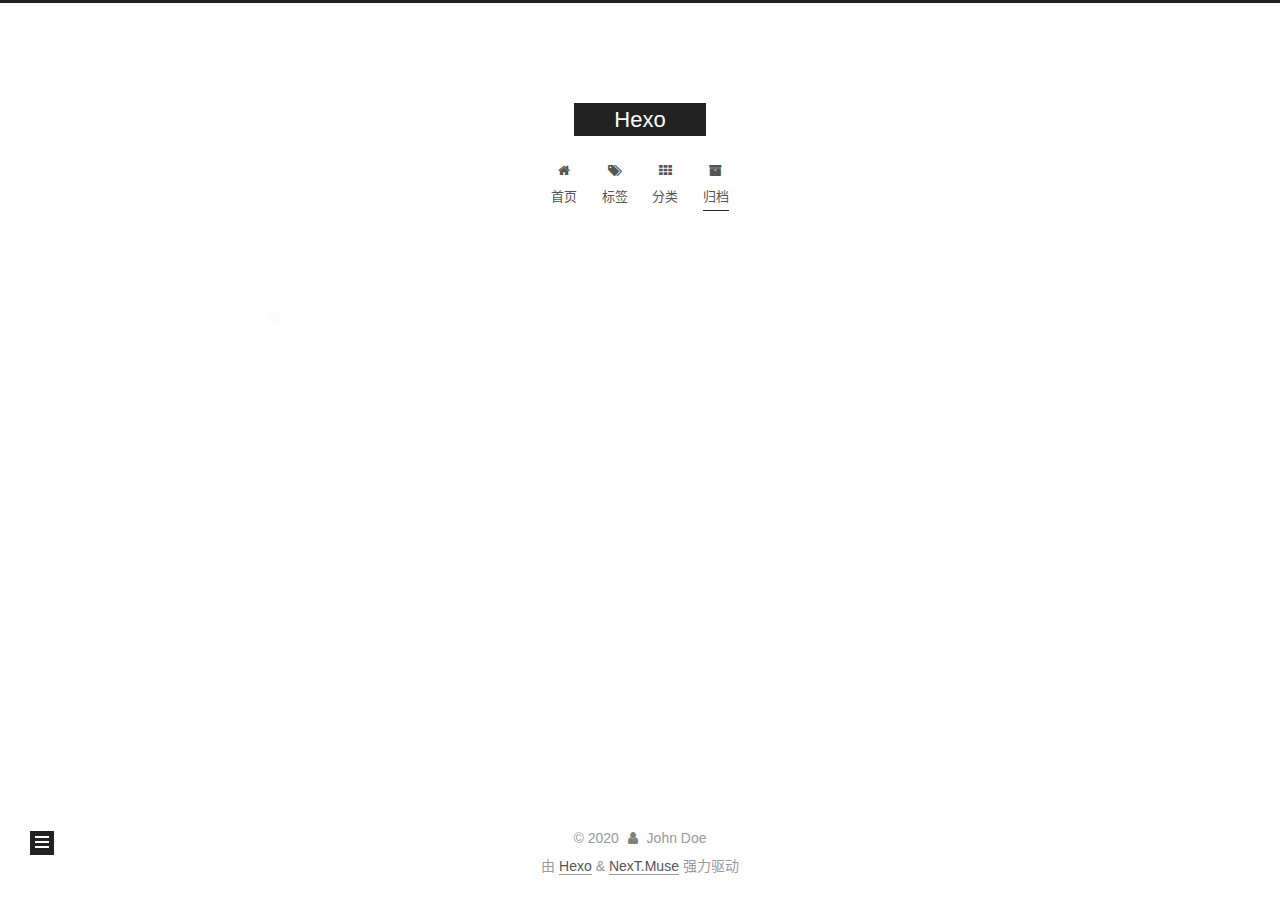
<file: archives/index.html>
<!DOCTYPE html>
<html lang="zh-CN">
<head>
  <meta charset="UTF-8">
<meta name="viewport" content="width=device-width, initial-scale=1, maximum-scale=2">
<meta name="theme-color" content="#222">
<meta name="generator" content="Hexo 5.2.0">
  <link rel="apple-touch-icon" sizes="180x180" href="/images/apple-touch-icon-next.png">
  <link rel="icon" type="image/png" sizes="32x32" href="/images/favicon-32x32-next.png">
  <link rel="icon" type="image/png" sizes="16x16" href="/images/favicon-16x16-next.png">
  <link rel="mask-icon" href="/images/logo.svg" color="#222">

<link rel="stylesheet" href="/css/main.css">


<link rel="stylesheet" href="/lib/font-awesome/css/font-awesome.min.css">

<script id="hexo-configurations">
    var NexT = window.NexT || {};
    var CONFIG = {"hostname":"d2nlp.github.io","root":"/","scheme":"Muse","version":"7.8.0","exturl":false,"sidebar":{"position":"left","display":"post","padding":18,"offset":12,"onmobile":false},"copycode":{"enable":false,"show_result":false,"style":null},"back2top":{"enable":true,"sidebar":false,"scrollpercent":false},"bookmark":{"enable":false,"color":"#222","save":"auto"},"fancybox":false,"mediumzoom":false,"lazyload":false,"pangu":false,"comments":{"style":"tabs","active":null,"storage":true,"lazyload":false,"nav":null},"algolia":{"hits":{"per_page":10},"labels":{"input_placeholder":"Search for Posts","hits_empty":"We didn't find any results for the search: ${query}","hits_stats":"${hits} results found in ${time} ms"}},"localsearch":{"enable":false,"trigger":"auto","top_n_per_article":1,"unescape":false,"preload":false},"motion":{"enable":true,"async":false,"transition":{"post_block":"fadeIn","post_header":"slideDownIn","post_body":"slideDownIn","coll_header":"slideLeftIn","sidebar":"slideUpIn"}}};
  </script>

  <meta property="og:type" content="website">
<meta property="og:title" content="Hexo">
<meta property="og:url" content="http://d2nlp.github.io/archives/index.html">
<meta property="og:site_name" content="Hexo">
<meta property="og:locale" content="zh_CN">
<meta property="article:author" content="John Doe">
<meta name="twitter:card" content="summary">

<link rel="canonical" href="http://d2nlp.github.io/archives/">


<script id="page-configurations">
  // https://hexo.io/docs/variables.html
  CONFIG.page = {
    sidebar: "",
    isHome : false,
    isPost : false,
    lang   : 'zh-CN'
  };
</script>

  <title>归档 | Hexo</title>
  






  <noscript>
  <style>
  .use-motion .brand,
  .use-motion .menu-item,
  .sidebar-inner,
  .use-motion .post-block,
  .use-motion .pagination,
  .use-motion .comments,
  .use-motion .post-header,
  .use-motion .post-body,
  .use-motion .collection-header { opacity: initial; }

  .use-motion .site-title,
  .use-motion .site-subtitle {
    opacity: initial;
    top: initial;
  }

  .use-motion .logo-line-before i { left: initial; }
  .use-motion .logo-line-after i { right: initial; }
  </style>
</noscript>

</head>

<body itemscope itemtype="http://schema.org/WebPage">
  <div class="container use-motion">
    <div class="headband"></div>

    <header class="header" itemscope itemtype="http://schema.org/WPHeader">
      <div class="header-inner"><div class="site-brand-container">
  <div class="site-nav-toggle">
    <div class="toggle" aria-label="切换导航栏">
      <span class="toggle-line toggle-line-first"></span>
      <span class="toggle-line toggle-line-middle"></span>
      <span class="toggle-line toggle-line-last"></span>
    </div>
  </div>

  <div class="site-meta">

    <a href="/" class="brand" rel="start">
      <span class="logo-line-before"><i></i></span>
      <h1 class="site-title">Hexo</h1>
      <span class="logo-line-after"><i></i></span>
    </a>
  </div>

  <div class="site-nav-right">
    <div class="toggle popup-trigger">
    </div>
  </div>
</div>




<nav class="site-nav">
  <ul id="menu" class="menu">
        <li class="menu-item menu-item-home">

    <a href="/" rel="section"><i class="fa fa-fw fa-home"></i>首页</a>

  </li>
        <li class="menu-item menu-item-tags">

    <a href="/tags/" rel="section"><i class="fa fa-fw fa-tags"></i>标签</a>

  </li>
        <li class="menu-item menu-item-categories">

    <a href="/categories/" rel="section"><i class="fa fa-fw fa-th"></i>分类</a>

  </li>
        <li class="menu-item menu-item-archives">

    <a href="/archives/" rel="section"><i class="fa fa-fw fa-archive"></i>归档</a>

  </li>
  </ul>
</nav>




</div>
    </header>

    
  <div class="back-to-top">
    <i class="fa fa-arrow-up"></i>
    <span>0%</span>
  </div>


    <main class="main">
      <div class="main-inner">
        <div class="content-wrap">
          

          <div class="content archive">
            

  
  
  
  <div class="post-block">
    <div class="posts-collapse">
      <div class="collection-title">
        <span class="collection-header">嗯..! 目前共计 3 篇日志。 继续努力。</span>
      </div>

      
    <div class="collection-year">
      <span class="collection-header">2020</span>
    </div>

  <article itemscope itemtype="http://schema.org/Article">
    <header class="post-header">

      <div class="post-meta">
        <time itemprop="dateCreated"
              datetime="2020-11-28T21:51:42+08:00"
              content="2020-11-28">
          11-28
        </time>
      </div>

      <div class="post-title">
          <a class="post-title-link" href="/2020/11/28/zero-centered-active-function/" itemprop="url">
            <span itemprop="name">Testing Mathjax with Hexo</span>
          </a>
      </div>

    </header>
  </article>

  <article itemscope itemtype="http://schema.org/Article">
    <header class="post-header">

      <div class="post-meta">
        <time itemprop="dateCreated"
              datetime="2020-11-28T20:05:27+08:00"
              content="2020-11-28">
          11-28
        </time>
      </div>

      <div class="post-title">
          <a class="post-title-link" href="/2020/11/28/try/" itemprop="url">
            <span itemprop="name">Testing Mathjax with Hexo</span>
          </a>
      </div>

    </header>
  </article>

  <article itemscope itemtype="http://schema.org/Article">
    <header class="post-header">

      <div class="post-meta">
        <time itemprop="dateCreated"
              datetime="2020-11-28T14:51:54+08:00"
              content="2020-11-28">
          11-28
        </time>
      </div>

      <div class="post-title">
          <a class="post-title-link" href="/2020/11/28/hello-world/" itemprop="url">
            <span itemprop="name">Hello World</span>
          </a>
      </div>

    </header>
  </article>


    </div>
  </div>
  
  
  

  



          </div>
          

<script>
  window.addEventListener('tabs:register', () => {
    let { activeClass } = CONFIG.comments;
    if (CONFIG.comments.storage) {
      activeClass = localStorage.getItem('comments_active') || activeClass;
    }
    if (activeClass) {
      let activeTab = document.querySelector(`a[href="#comment-${activeClass}"]`);
      if (activeTab) {
        activeTab.click();
      }
    }
  });
  if (CONFIG.comments.storage) {
    window.addEventListener('tabs:click', event => {
      if (!event.target.matches('.tabs-comment .tab-content .tab-pane')) return;
      let commentClass = event.target.classList[1];
      localStorage.setItem('comments_active', commentClass);
    });
  }
</script>

        </div>
          
  
  <div class="toggle sidebar-toggle">
    <span class="toggle-line toggle-line-first"></span>
    <span class="toggle-line toggle-line-middle"></span>
    <span class="toggle-line toggle-line-last"></span>
  </div>

  <aside class="sidebar">
    <div class="sidebar-inner">

      <ul class="sidebar-nav motion-element">
        <li class="sidebar-nav-toc">
          文章目录
        </li>
        <li class="sidebar-nav-overview">
          站点概览
        </li>
      </ul>

      <!--noindex-->
      <div class="post-toc-wrap sidebar-panel">
      </div>
      <!--/noindex-->

      <div class="site-overview-wrap sidebar-panel">
        <div class="site-author motion-element" itemprop="author" itemscope itemtype="http://schema.org/Person">
    <img class="site-author-image" itemprop="image" alt="John Doe"
      src="/images/avatar.jpg">
  <p class="site-author-name" itemprop="name">John Doe</p>
  <div class="site-description" itemprop="description"></div>
</div>
<div class="site-state-wrap motion-element">
  <nav class="site-state">
      <div class="site-state-item site-state-posts">
          <a href="/archives/">
        
          <span class="site-state-item-count">3</span>
          <span class="site-state-item-name">日志</span>
        </a>
      </div>
  </nav>
</div>
  <div class="links-of-author motion-element">
      <span class="links-of-author-item">
        <a href="https://github.com/D2NLP" title="GitHub → https:&#x2F;&#x2F;github.com&#x2F;D2NLP" rel="noopener" target="_blank"><i class="fa fa-fw fa-github"></i>GitHub</a>
      </span>
  </div>



      </div>

    </div>
  </aside>
  <div id="sidebar-dimmer"></div>


      </div>
    </main>

    <footer class="footer">
      <div class="footer-inner">
        

        

<div class="copyright">
  
  &copy; 
  <span itemprop="copyrightYear">2020</span>
  <span class="with-love">
    <i class="fa fa-user"></i>
  </span>
  <span class="author" itemprop="copyrightHolder">John Doe</span>
</div>
  <div class="powered-by">由 <a href="https://hexo.io/" class="theme-link" rel="noopener" target="_blank">Hexo</a> & <a href="https://muse.theme-next.org/" class="theme-link" rel="noopener" target="_blank">NexT.Muse</a> 强力驱动
  </div>

        








      </div>
    </footer>
  </div>

  
  <script src="/lib/anime.min.js"></script>
  <script src="/lib/velocity/velocity.min.js"></script>
  <script src="/lib/velocity/velocity.ui.min.js"></script>

<script src="/js/utils.js"></script>

<script src="/js/motion.js"></script>


<script src="/js/schemes/muse.js"></script>


<script src="/js/next-boot.js"></script>




  















  

  

  

</body>
</html>
</file>
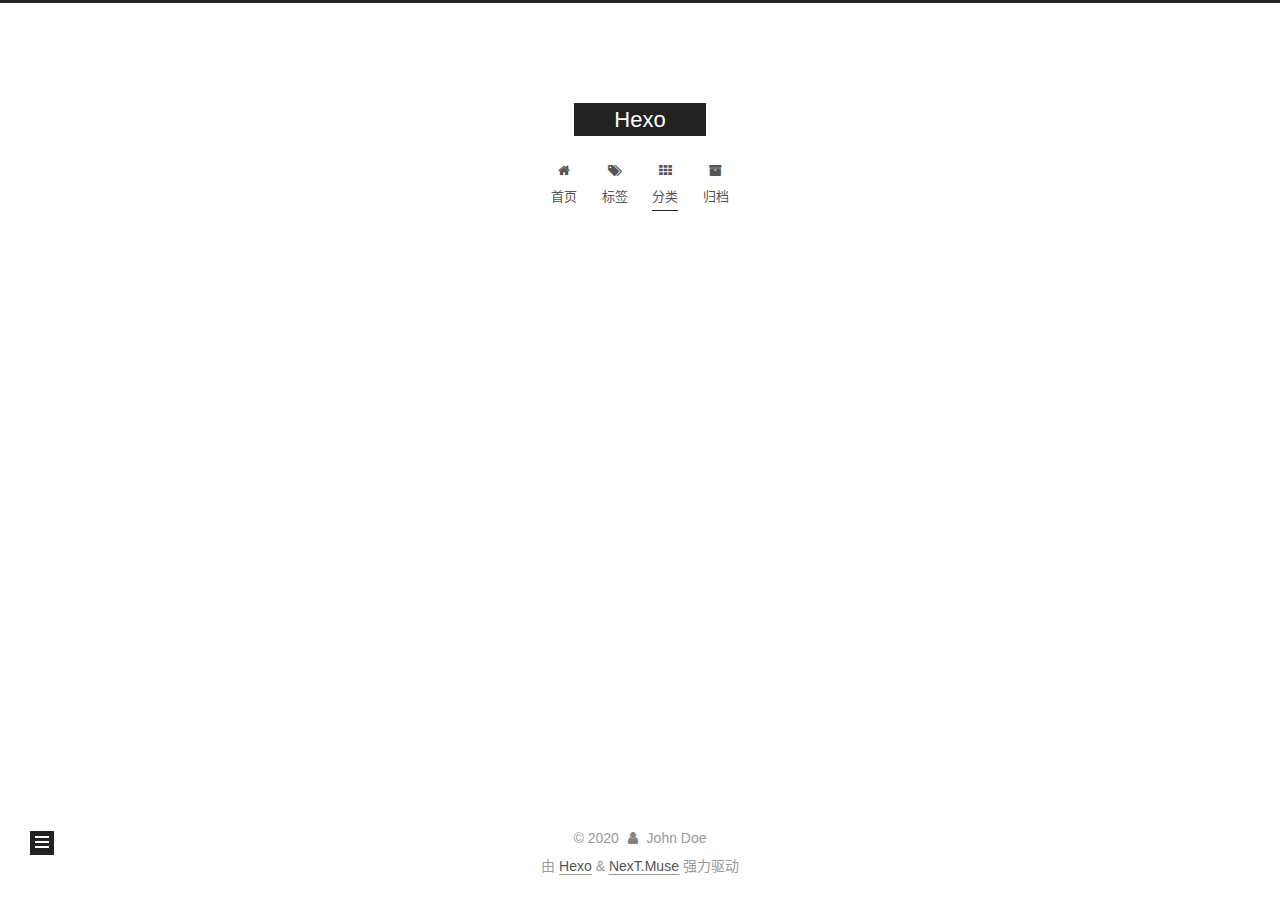
<file: categories/index.html>
<!DOCTYPE html>
<html lang="zh-CN">
<head>
  <meta charset="UTF-8">
<meta name="viewport" content="width=device-width, initial-scale=1, maximum-scale=2">
<meta name="theme-color" content="#222">
<meta name="generator" content="Hexo 5.2.0">
  <link rel="apple-touch-icon" sizes="180x180" href="/images/apple-touch-icon-next.png">
  <link rel="icon" type="image/png" sizes="32x32" href="/images/favicon-32x32-next.png">
  <link rel="icon" type="image/png" sizes="16x16" href="/images/favicon-16x16-next.png">
  <link rel="mask-icon" href="/images/logo.svg" color="#222">

<link rel="stylesheet" href="/css/main.css">


<link rel="stylesheet" href="/lib/font-awesome/css/font-awesome.min.css">

<script id="hexo-configurations">
    var NexT = window.NexT || {};
    var CONFIG = {"hostname":"d2nlp.github.io","root":"/","scheme":"Muse","version":"7.8.0","exturl":false,"sidebar":{"position":"left","display":"post","padding":18,"offset":12,"onmobile":false},"copycode":{"enable":false,"show_result":false,"style":null},"back2top":{"enable":true,"sidebar":false,"scrollpercent":false},"bookmark":{"enable":false,"color":"#222","save":"auto"},"fancybox":false,"mediumzoom":false,"lazyload":false,"pangu":false,"comments":{"style":"tabs","active":null,"storage":true,"lazyload":false,"nav":null},"algolia":{"hits":{"per_page":10},"labels":{"input_placeholder":"Search for Posts","hits_empty":"We didn't find any results for the search: ${query}","hits_stats":"${hits} results found in ${time} ms"}},"localsearch":{"enable":false,"trigger":"auto","top_n_per_article":1,"unescape":false,"preload":false},"motion":{"enable":true,"async":false,"transition":{"post_block":"fadeIn","post_header":"slideDownIn","post_body":"slideDownIn","coll_header":"slideLeftIn","sidebar":"slideUpIn"}}};
  </script>

  <meta property="og:type" content="website">
<meta property="og:title" content="categories">
<meta property="og:url" content="http://d2nlp.github.io/categories/index.html">
<meta property="og:site_name" content="Hexo">
<meta property="og:locale" content="zh_CN">
<meta property="article:published_time" content="2020-11-28T07:58:17.000Z">
<meta property="article:modified_time" content="2020-11-28T07:58:17.609Z">
<meta property="article:author" content="John Doe">
<meta name="twitter:card" content="summary">

<link rel="canonical" href="http://d2nlp.github.io/categories/">


<script id="page-configurations">
  // https://hexo.io/docs/variables.html
  CONFIG.page = {
    sidebar: "",
    isHome : false,
    isPost : false,
    lang   : 'zh-CN'
  };
</script>

  <title>categories | Hexo
</title>
  






  <noscript>
  <style>
  .use-motion .brand,
  .use-motion .menu-item,
  .sidebar-inner,
  .use-motion .post-block,
  .use-motion .pagination,
  .use-motion .comments,
  .use-motion .post-header,
  .use-motion .post-body,
  .use-motion .collection-header { opacity: initial; }

  .use-motion .site-title,
  .use-motion .site-subtitle {
    opacity: initial;
    top: initial;
  }

  .use-motion .logo-line-before i { left: initial; }
  .use-motion .logo-line-after i { right: initial; }
  </style>
</noscript>

</head>

<body itemscope itemtype="http://schema.org/WebPage">
  <div class="container use-motion">
    <div class="headband"></div>

    <header class="header" itemscope itemtype="http://schema.org/WPHeader">
      <div class="header-inner"><div class="site-brand-container">
  <div class="site-nav-toggle">
    <div class="toggle" aria-label="切换导航栏">
      <span class="toggle-line toggle-line-first"></span>
      <span class="toggle-line toggle-line-middle"></span>
      <span class="toggle-line toggle-line-last"></span>
    </div>
  </div>

  <div class="site-meta">

    <a href="/" class="brand" rel="start">
      <span class="logo-line-before"><i></i></span>
      <h1 class="site-title">Hexo</h1>
      <span class="logo-line-after"><i></i></span>
    </a>
  </div>

  <div class="site-nav-right">
    <div class="toggle popup-trigger">
    </div>
  </div>
</div>




<nav class="site-nav">
  <ul id="menu" class="menu">
        <li class="menu-item menu-item-home">

    <a href="/" rel="section"><i class="fa fa-fw fa-home"></i>首页</a>

  </li>
        <li class="menu-item menu-item-tags">

    <a href="/tags/" rel="section"><i class="fa fa-fw fa-tags"></i>标签</a>

  </li>
        <li class="menu-item menu-item-categories">

    <a href="/categories/" rel="section"><i class="fa fa-fw fa-th"></i>分类</a>

  </li>
        <li class="menu-item menu-item-archives">

    <a href="/archives/" rel="section"><i class="fa fa-fw fa-archive"></i>归档</a>

  </li>
  </ul>
</nav>




</div>
    </header>

    
  <div class="back-to-top">
    <i class="fa fa-arrow-up"></i>
    <span>0%</span>
  </div>


    <main class="main">
      <div class="main-inner">
        <div class="content-wrap">
          
  
  

          <div class="content page posts-expand">
            

    
    
    
    <div class="post-block" lang="zh-CN">
      <header class="post-header">

<h1 class="post-title" itemprop="name headline">categories
</h1>

<div class="post-meta">
  

</div>

</header>

      
      
      
      <div class="post-body">
          
      </div>
      
      
      
    </div>
    

    
    
    


          </div>
          

<script>
  window.addEventListener('tabs:register', () => {
    let { activeClass } = CONFIG.comments;
    if (CONFIG.comments.storage) {
      activeClass = localStorage.getItem('comments_active') || activeClass;
    }
    if (activeClass) {
      let activeTab = document.querySelector(`a[href="#comment-${activeClass}"]`);
      if (activeTab) {
        activeTab.click();
      }
    }
  });
  if (CONFIG.comments.storage) {
    window.addEventListener('tabs:click', event => {
      if (!event.target.matches('.tabs-comment .tab-content .tab-pane')) return;
      let commentClass = event.target.classList[1];
      localStorage.setItem('comments_active', commentClass);
    });
  }
</script>

        </div>
          
  
  <div class="toggle sidebar-toggle">
    <span class="toggle-line toggle-line-first"></span>
    <span class="toggle-line toggle-line-middle"></span>
    <span class="toggle-line toggle-line-last"></span>
  </div>

  <aside class="sidebar">
    <div class="sidebar-inner">

      <ul class="sidebar-nav motion-element">
        <li class="sidebar-nav-toc">
          文章目录
        </li>
        <li class="sidebar-nav-overview">
          站点概览
        </li>
      </ul>

      <!--noindex-->
      <div class="post-toc-wrap sidebar-panel">
      </div>
      <!--/noindex-->

      <div class="site-overview-wrap sidebar-panel">
        <div class="site-author motion-element" itemprop="author" itemscope itemtype="http://schema.org/Person">
    <img class="site-author-image" itemprop="image" alt="John Doe"
      src="/images/avatar.jpg">
  <p class="site-author-name" itemprop="name">John Doe</p>
  <div class="site-description" itemprop="description"></div>
</div>
<div class="site-state-wrap motion-element">
  <nav class="site-state">
      <div class="site-state-item site-state-posts">
          <a href="/archives/">
        
          <span class="site-state-item-count">3</span>
          <span class="site-state-item-name">日志</span>
        </a>
      </div>
  </nav>
</div>
  <div class="links-of-author motion-element">
      <span class="links-of-author-item">
        <a href="https://github.com/D2NLP" title="GitHub → https:&#x2F;&#x2F;github.com&#x2F;D2NLP" rel="noopener" target="_blank"><i class="fa fa-fw fa-github"></i>GitHub</a>
      </span>
  </div>



      </div>

    </div>
  </aside>
  <div id="sidebar-dimmer"></div>


      </div>
    </main>

    <footer class="footer">
      <div class="footer-inner">
        

        

<div class="copyright">
  
  &copy; 
  <span itemprop="copyrightYear">2020</span>
  <span class="with-love">
    <i class="fa fa-user"></i>
  </span>
  <span class="author" itemprop="copyrightHolder">John Doe</span>
</div>
  <div class="powered-by">由 <a href="https://hexo.io/" class="theme-link" rel="noopener" target="_blank">Hexo</a> & <a href="https://muse.theme-next.org/" class="theme-link" rel="noopener" target="_blank">NexT.Muse</a> 强力驱动
  </div>

        








      </div>
    </footer>
  </div>

  
  <script src="/lib/anime.min.js"></script>
  <script src="/lib/velocity/velocity.min.js"></script>
  <script src="/lib/velocity/velocity.ui.min.js"></script>

<script src="/js/utils.js"></script>

<script src="/js/motion.js"></script>


<script src="/js/schemes/muse.js"></script>


<script src="/js/next-boot.js"></script>




  















  

  

  

</body>
</html>
</file>
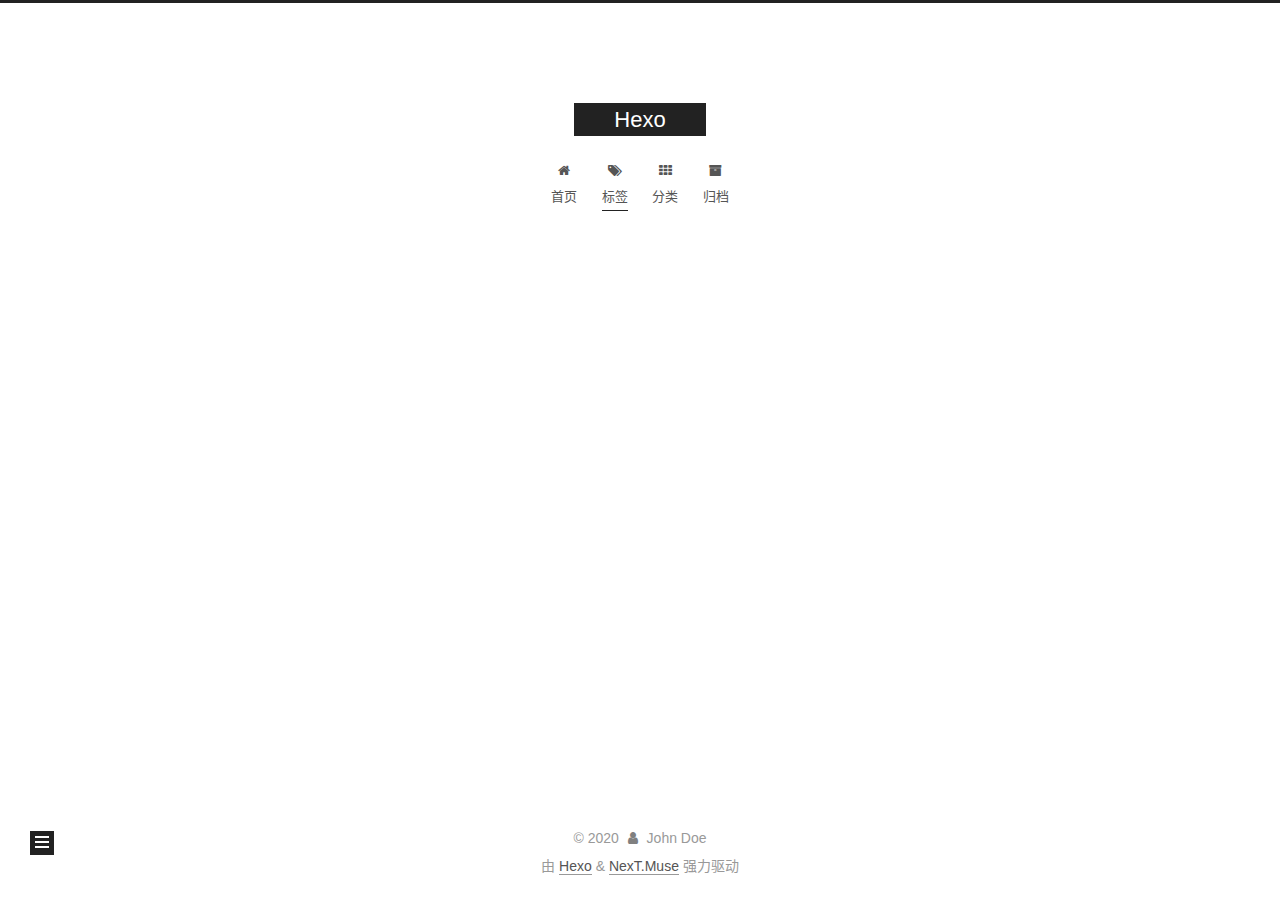
<file: tags/index.html>
<!DOCTYPE html>
<html lang="zh-CN">
<head>
  <meta charset="UTF-8">
<meta name="viewport" content="width=device-width, initial-scale=1, maximum-scale=2">
<meta name="theme-color" content="#222">
<meta name="generator" content="Hexo 5.2.0">
  <link rel="apple-touch-icon" sizes="180x180" href="/images/apple-touch-icon-next.png">
  <link rel="icon" type="image/png" sizes="32x32" href="/images/favicon-32x32-next.png">
  <link rel="icon" type="image/png" sizes="16x16" href="/images/favicon-16x16-next.png">
  <link rel="mask-icon" href="/images/logo.svg" color="#222">

<link rel="stylesheet" href="/css/main.css">


<link rel="stylesheet" href="/lib/font-awesome/css/font-awesome.min.css">

<script id="hexo-configurations">
    var NexT = window.NexT || {};
    var CONFIG = {"hostname":"d2nlp.github.io","root":"/","scheme":"Muse","version":"7.8.0","exturl":false,"sidebar":{"position":"left","display":"post","padding":18,"offset":12,"onmobile":false},"copycode":{"enable":false,"show_result":false,"style":null},"back2top":{"enable":true,"sidebar":false,"scrollpercent":false},"bookmark":{"enable":false,"color":"#222","save":"auto"},"fancybox":false,"mediumzoom":false,"lazyload":false,"pangu":false,"comments":{"style":"tabs","active":null,"storage":true,"lazyload":false,"nav":null},"algolia":{"hits":{"per_page":10},"labels":{"input_placeholder":"Search for Posts","hits_empty":"We didn't find any results for the search: ${query}","hits_stats":"${hits} results found in ${time} ms"}},"localsearch":{"enable":false,"trigger":"auto","top_n_per_article":1,"unescape":false,"preload":false},"motion":{"enable":true,"async":false,"transition":{"post_block":"fadeIn","post_header":"slideDownIn","post_body":"slideDownIn","coll_header":"slideLeftIn","sidebar":"slideUpIn"}}};
  </script>

  <meta property="og:type" content="website">
<meta property="og:title" content="tags">
<meta property="og:url" content="http://d2nlp.github.io/tags/index.html">
<meta property="og:site_name" content="Hexo">
<meta property="og:locale" content="zh_CN">
<meta property="article:published_time" content="2020-11-28T07:56:49.000Z">
<meta property="article:modified_time" content="2020-11-28T07:56:49.309Z">
<meta property="article:author" content="John Doe">
<meta name="twitter:card" content="summary">

<link rel="canonical" href="http://d2nlp.github.io/tags/">


<script id="page-configurations">
  // https://hexo.io/docs/variables.html
  CONFIG.page = {
    sidebar: "",
    isHome : false,
    isPost : false,
    lang   : 'zh-CN'
  };
</script>

  <title>tags | Hexo
</title>
  






  <noscript>
  <style>
  .use-motion .brand,
  .use-motion .menu-item,
  .sidebar-inner,
  .use-motion .post-block,
  .use-motion .pagination,
  .use-motion .comments,
  .use-motion .post-header,
  .use-motion .post-body,
  .use-motion .collection-header { opacity: initial; }

  .use-motion .site-title,
  .use-motion .site-subtitle {
    opacity: initial;
    top: initial;
  }

  .use-motion .logo-line-before i { left: initial; }
  .use-motion .logo-line-after i { right: initial; }
  </style>
</noscript>

</head>

<body itemscope itemtype="http://schema.org/WebPage">
  <div class="container use-motion">
    <div class="headband"></div>

    <header class="header" itemscope itemtype="http://schema.org/WPHeader">
      <div class="header-inner"><div class="site-brand-container">
  <div class="site-nav-toggle">
    <div class="toggle" aria-label="切换导航栏">
      <span class="toggle-line toggle-line-first"></span>
      <span class="toggle-line toggle-line-middle"></span>
      <span class="toggle-line toggle-line-last"></span>
    </div>
  </div>

  <div class="site-meta">

    <a href="/" class="brand" rel="start">
      <span class="logo-line-before"><i></i></span>
      <h1 class="site-title">Hexo</h1>
      <span class="logo-line-after"><i></i></span>
    </a>
  </div>

  <div class="site-nav-right">
    <div class="toggle popup-trigger">
    </div>
  </div>
</div>




<nav class="site-nav">
  <ul id="menu" class="menu">
        <li class="menu-item menu-item-home">

    <a href="/" rel="section"><i class="fa fa-fw fa-home"></i>首页</a>

  </li>
        <li class="menu-item menu-item-tags">

    <a href="/tags/" rel="section"><i class="fa fa-fw fa-tags"></i>标签</a>

  </li>
        <li class="menu-item menu-item-categories">

    <a href="/categories/" rel="section"><i class="fa fa-fw fa-th"></i>分类</a>

  </li>
        <li class="menu-item menu-item-archives">

    <a href="/archives/" rel="section"><i class="fa fa-fw fa-archive"></i>归档</a>

  </li>
  </ul>
</nav>




</div>
    </header>

    
  <div class="back-to-top">
    <i class="fa fa-arrow-up"></i>
    <span>0%</span>
  </div>


    <main class="main">
      <div class="main-inner">
        <div class="content-wrap">
          
  
  

          <div class="content page posts-expand">
            

    
    
    
    <div class="post-block" lang="zh-CN">
      <header class="post-header">

<h1 class="post-title" itemprop="name headline">tags
</h1>

<div class="post-meta">
  

</div>

</header>

      
      
      
      <div class="post-body">
          
      </div>
      
      
      
    </div>
    

    
    
    


          </div>
          

<script>
  window.addEventListener('tabs:register', () => {
    let { activeClass } = CONFIG.comments;
    if (CONFIG.comments.storage) {
      activeClass = localStorage.getItem('comments_active') || activeClass;
    }
    if (activeClass) {
      let activeTab = document.querySelector(`a[href="#comment-${activeClass}"]`);
      if (activeTab) {
        activeTab.click();
      }
    }
  });
  if (CONFIG.comments.storage) {
    window.addEventListener('tabs:click', event => {
      if (!event.target.matches('.tabs-comment .tab-content .tab-pane')) return;
      let commentClass = event.target.classList[1];
      localStorage.setItem('comments_active', commentClass);
    });
  }
</script>

        </div>
          
  
  <div class="toggle sidebar-toggle">
    <span class="toggle-line toggle-line-first"></span>
    <span class="toggle-line toggle-line-middle"></span>
    <span class="toggle-line toggle-line-last"></span>
  </div>

  <aside class="sidebar">
    <div class="sidebar-inner">

      <ul class="sidebar-nav motion-element">
        <li class="sidebar-nav-toc">
          文章目录
        </li>
        <li class="sidebar-nav-overview">
          站点概览
        </li>
      </ul>

      <!--noindex-->
      <div class="post-toc-wrap sidebar-panel">
      </div>
      <!--/noindex-->

      <div class="site-overview-wrap sidebar-panel">
        <div class="site-author motion-element" itemprop="author" itemscope itemtype="http://schema.org/Person">
    <img class="site-author-image" itemprop="image" alt="John Doe"
      src="/images/avatar.jpg">
  <p class="site-author-name" itemprop="name">John Doe</p>
  <div class="site-description" itemprop="description"></div>
</div>
<div class="site-state-wrap motion-element">
  <nav class="site-state">
      <div class="site-state-item site-state-posts">
          <a href="/archives/">
        
          <span class="site-state-item-count">3</span>
          <span class="site-state-item-name">日志</span>
        </a>
      </div>
  </nav>
</div>
  <div class="links-of-author motion-element">
      <span class="links-of-author-item">
        <a href="https://github.com/D2NLP" title="GitHub → https:&#x2F;&#x2F;github.com&#x2F;D2NLP" rel="noopener" target="_blank"><i class="fa fa-fw fa-github"></i>GitHub</a>
      </span>
  </div>



      </div>

    </div>
  </aside>
  <div id="sidebar-dimmer"></div>


      </div>
    </main>

    <footer class="footer">
      <div class="footer-inner">
        

        

<div class="copyright">
  
  &copy; 
  <span itemprop="copyrightYear">2020</span>
  <span class="with-love">
    <i class="fa fa-user"></i>
  </span>
  <span class="author" itemprop="copyrightHolder">John Doe</span>
</div>
  <div class="powered-by">由 <a href="https://hexo.io/" class="theme-link" rel="noopener" target="_blank">Hexo</a> & <a href="https://muse.theme-next.org/" class="theme-link" rel="noopener" target="_blank">NexT.Muse</a> 强力驱动
  </div>

        








      </div>
    </footer>
  </div>

  
  <script src="/lib/anime.min.js"></script>
  <script src="/lib/velocity/velocity.min.js"></script>
  <script src="/lib/velocity/velocity.ui.min.js"></script>

<script src="/js/utils.js"></script>

<script src="/js/motion.js"></script>


<script src="/js/schemes/muse.js"></script>


<script src="/js/next-boot.js"></script>




  















  

  

  

</body>
</html>
</file>
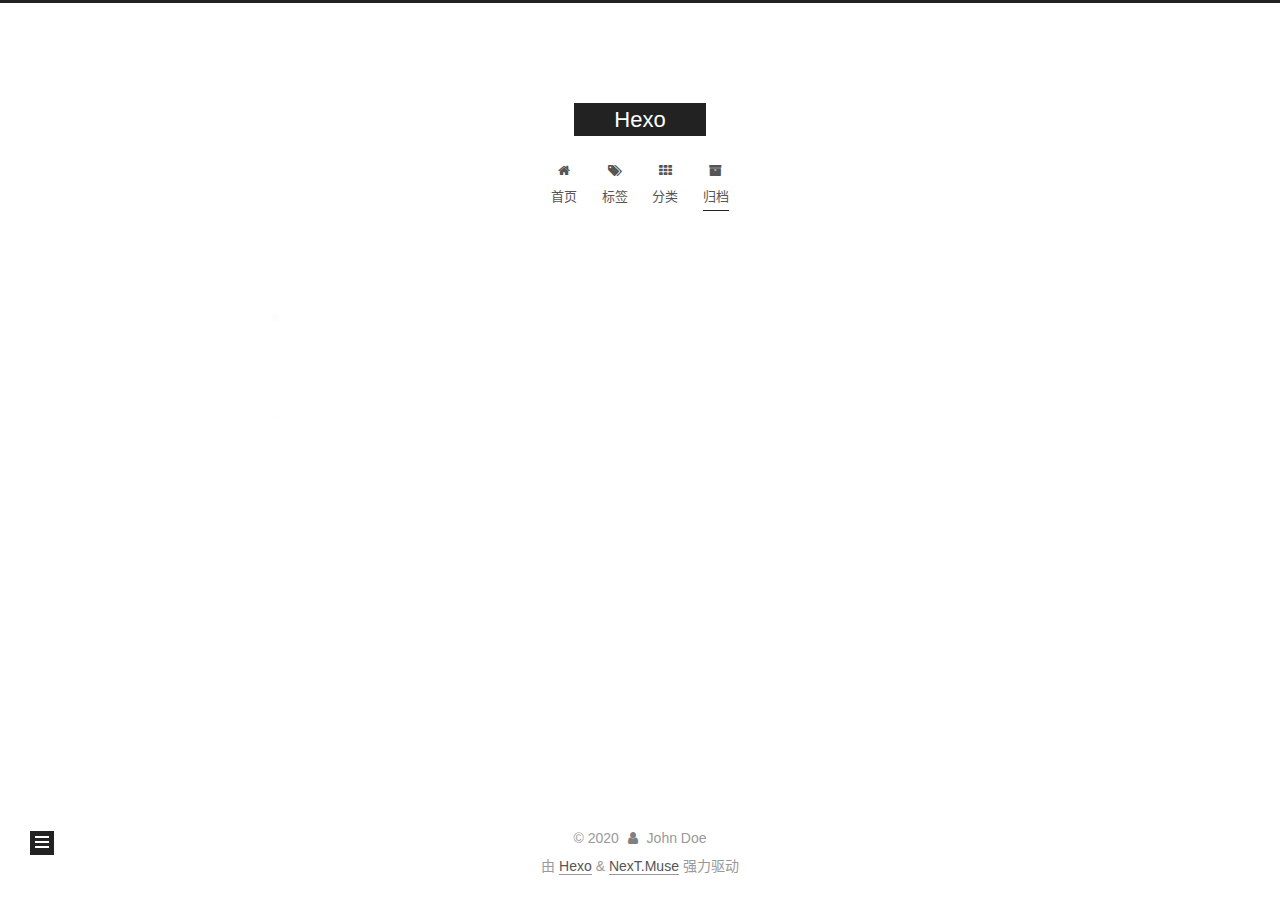
<file: archives/2020/index.html>
<!DOCTYPE html>
<html lang="zh-CN">
<head>
  <meta charset="UTF-8">
<meta name="viewport" content="width=device-width, initial-scale=1, maximum-scale=2">
<meta name="theme-color" content="#222">
<meta name="generator" content="Hexo 5.2.0">
  <link rel="apple-touch-icon" sizes="180x180" href="/images/apple-touch-icon-next.png">
  <link rel="icon" type="image/png" sizes="32x32" href="/images/favicon-32x32-next.png">
  <link rel="icon" type="image/png" sizes="16x16" href="/images/favicon-16x16-next.png">
  <link rel="mask-icon" href="/images/logo.svg" color="#222">

<link rel="stylesheet" href="/css/main.css">


<link rel="stylesheet" href="/lib/font-awesome/css/font-awesome.min.css">

<script id="hexo-configurations">
    var NexT = window.NexT || {};
    var CONFIG = {"hostname":"d2nlp.github.io","root":"/","scheme":"Muse","version":"7.8.0","exturl":false,"sidebar":{"position":"left","display":"post","padding":18,"offset":12,"onmobile":false},"copycode":{"enable":false,"show_result":false,"style":null},"back2top":{"enable":true,"sidebar":false,"scrollpercent":false},"bookmark":{"enable":false,"color":"#222","save":"auto"},"fancybox":false,"mediumzoom":false,"lazyload":false,"pangu":false,"comments":{"style":"tabs","active":null,"storage":true,"lazyload":false,"nav":null},"algolia":{"hits":{"per_page":10},"labels":{"input_placeholder":"Search for Posts","hits_empty":"We didn't find any results for the search: ${query}","hits_stats":"${hits} results found in ${time} ms"}},"localsearch":{"enable":false,"trigger":"auto","top_n_per_article":1,"unescape":false,"preload":false},"motion":{"enable":true,"async":false,"transition":{"post_block":"fadeIn","post_header":"slideDownIn","post_body":"slideDownIn","coll_header":"slideLeftIn","sidebar":"slideUpIn"}}};
  </script>

  <meta property="og:type" content="website">
<meta property="og:title" content="Hexo">
<meta property="og:url" content="http://d2nlp.github.io/archives/2020/index.html">
<meta property="og:site_name" content="Hexo">
<meta property="og:locale" content="zh_CN">
<meta property="article:author" content="John Doe">
<meta name="twitter:card" content="summary">

<link rel="canonical" href="http://d2nlp.github.io/archives/2020/">


<script id="page-configurations">
  // https://hexo.io/docs/variables.html
  CONFIG.page = {
    sidebar: "",
    isHome : false,
    isPost : false,
    lang   : 'zh-CN'
  };
</script>

  <title>归档 | Hexo</title>
  






  <noscript>
  <style>
  .use-motion .brand,
  .use-motion .menu-item,
  .sidebar-inner,
  .use-motion .post-block,
  .use-motion .pagination,
  .use-motion .comments,
  .use-motion .post-header,
  .use-motion .post-body,
  .use-motion .collection-header { opacity: initial; }

  .use-motion .site-title,
  .use-motion .site-subtitle {
    opacity: initial;
    top: initial;
  }

  .use-motion .logo-line-before i { left: initial; }
  .use-motion .logo-line-after i { right: initial; }
  </style>
</noscript>

</head>

<body itemscope itemtype="http://schema.org/WebPage">
  <div class="container use-motion">
    <div class="headband"></div>

    <header class="header" itemscope itemtype="http://schema.org/WPHeader">
      <div class="header-inner"><div class="site-brand-container">
  <div class="site-nav-toggle">
    <div class="toggle" aria-label="切换导航栏">
      <span class="toggle-line toggle-line-first"></span>
      <span class="toggle-line toggle-line-middle"></span>
      <span class="toggle-line toggle-line-last"></span>
    </div>
  </div>

  <div class="site-meta">

    <a href="/" class="brand" rel="start">
      <span class="logo-line-before"><i></i></span>
      <h1 class="site-title">Hexo</h1>
      <span class="logo-line-after"><i></i></span>
    </a>
  </div>

  <div class="site-nav-right">
    <div class="toggle popup-trigger">
    </div>
  </div>
</div>




<nav class="site-nav">
  <ul id="menu" class="menu">
        <li class="menu-item menu-item-home">

    <a href="/" rel="section"><i class="fa fa-fw fa-home"></i>首页</a>

  </li>
        <li class="menu-item menu-item-tags">

    <a href="/tags/" rel="section"><i class="fa fa-fw fa-tags"></i>标签</a>

  </li>
        <li class="menu-item menu-item-categories">

    <a href="/categories/" rel="section"><i class="fa fa-fw fa-th"></i>分类</a>

  </li>
        <li class="menu-item menu-item-archives">

    <a href="/archives/" rel="section"><i class="fa fa-fw fa-archive"></i>归档</a>

  </li>
  </ul>
</nav>




</div>
    </header>

    
  <div class="back-to-top">
    <i class="fa fa-arrow-up"></i>
    <span>0%</span>
  </div>


    <main class="main">
      <div class="main-inner">
        <div class="content-wrap">
          

          <div class="content archive">
            

  
  
  
  <div class="post-block">
    <div class="posts-collapse">
      <div class="collection-title">
        <span class="collection-header">嗯..! 目前共计 3 篇日志。 继续努力。</span>
      </div>

      
    <div class="collection-year">
      <span class="collection-header">2020</span>
    </div>

  <article itemscope itemtype="http://schema.org/Article">
    <header class="post-header">

      <div class="post-meta">
        <time itemprop="dateCreated"
              datetime="2020-11-28T21:51:42+08:00"
              content="2020-11-28">
          11-28
        </time>
      </div>

      <div class="post-title">
          <a class="post-title-link" href="/2020/11/28/zero-centered-active-function/" itemprop="url">
            <span itemprop="name">Testing Mathjax with Hexo</span>
          </a>
      </div>

    </header>
  </article>

  <article itemscope itemtype="http://schema.org/Article">
    <header class="post-header">

      <div class="post-meta">
        <time itemprop="dateCreated"
              datetime="2020-11-28T20:05:27+08:00"
              content="2020-11-28">
          11-28
        </time>
      </div>

      <div class="post-title">
          <a class="post-title-link" href="/2020/11/28/try/" itemprop="url">
            <span itemprop="name">Testing Mathjax with Hexo</span>
          </a>
      </div>

    </header>
  </article>

  <article itemscope itemtype="http://schema.org/Article">
    <header class="post-header">

      <div class="post-meta">
        <time itemprop="dateCreated"
              datetime="2020-11-28T14:51:54+08:00"
              content="2020-11-28">
          11-28
        </time>
      </div>

      <div class="post-title">
          <a class="post-title-link" href="/2020/11/28/hello-world/" itemprop="url">
            <span itemprop="name">Hello World</span>
          </a>
      </div>

    </header>
  </article>


    </div>
  </div>
  
  
  

  



          </div>
          

<script>
  window.addEventListener('tabs:register', () => {
    let { activeClass } = CONFIG.comments;
    if (CONFIG.comments.storage) {
      activeClass = localStorage.getItem('comments_active') || activeClass;
    }
    if (activeClass) {
      let activeTab = document.querySelector(`a[href="#comment-${activeClass}"]`);
      if (activeTab) {
        activeTab.click();
      }
    }
  });
  if (CONFIG.comments.storage) {
    window.addEventListener('tabs:click', event => {
      if (!event.target.matches('.tabs-comment .tab-content .tab-pane')) return;
      let commentClass = event.target.classList[1];
      localStorage.setItem('comments_active', commentClass);
    });
  }
</script>

        </div>
          
  
  <div class="toggle sidebar-toggle">
    <span class="toggle-line toggle-line-first"></span>
    <span class="toggle-line toggle-line-middle"></span>
    <span class="toggle-line toggle-line-last"></span>
  </div>

  <aside class="sidebar">
    <div class="sidebar-inner">

      <ul class="sidebar-nav motion-element">
        <li class="sidebar-nav-toc">
          文章目录
        </li>
        <li class="sidebar-nav-overview">
          站点概览
        </li>
      </ul>

      <!--noindex-->
      <div class="post-toc-wrap sidebar-panel">
      </div>
      <!--/noindex-->

      <div class="site-overview-wrap sidebar-panel">
        <div class="site-author motion-element" itemprop="author" itemscope itemtype="http://schema.org/Person">
    <img class="site-author-image" itemprop="image" alt="John Doe"
      src="/images/avatar.jpg">
  <p class="site-author-name" itemprop="name">John Doe</p>
  <div class="site-description" itemprop="description"></div>
</div>
<div class="site-state-wrap motion-element">
  <nav class="site-state">
      <div class="site-state-item site-state-posts">
          <a href="/archives/">
        
          <span class="site-state-item-count">3</span>
          <span class="site-state-item-name">日志</span>
        </a>
      </div>
  </nav>
</div>
  <div class="links-of-author motion-element">
      <span class="links-of-author-item">
        <a href="https://github.com/D2NLP" title="GitHub → https:&#x2F;&#x2F;github.com&#x2F;D2NLP" rel="noopener" target="_blank"><i class="fa fa-fw fa-github"></i>GitHub</a>
      </span>
  </div>



      </div>

    </div>
  </aside>
  <div id="sidebar-dimmer"></div>


      </div>
    </main>

    <footer class="footer">
      <div class="footer-inner">
        

        

<div class="copyright">
  
  &copy; 
  <span itemprop="copyrightYear">2020</span>
  <span class="with-love">
    <i class="fa fa-user"></i>
  </span>
  <span class="author" itemprop="copyrightHolder">John Doe</span>
</div>
  <div class="powered-by">由 <a href="https://hexo.io/" class="theme-link" rel="noopener" target="_blank">Hexo</a> & <a href="https://muse.theme-next.org/" class="theme-link" rel="noopener" target="_blank">NexT.Muse</a> 强力驱动
  </div>

        








      </div>
    </footer>
  </div>

  
  <script src="/lib/anime.min.js"></script>
  <script src="/lib/velocity/velocity.min.js"></script>
  <script src="/lib/velocity/velocity.ui.min.js"></script>

<script src="/js/utils.js"></script>

<script src="/js/motion.js"></script>


<script src="/js/schemes/muse.js"></script>


<script src="/js/next-boot.js"></script>




  















  

  

  

</body>
</html>
</file>
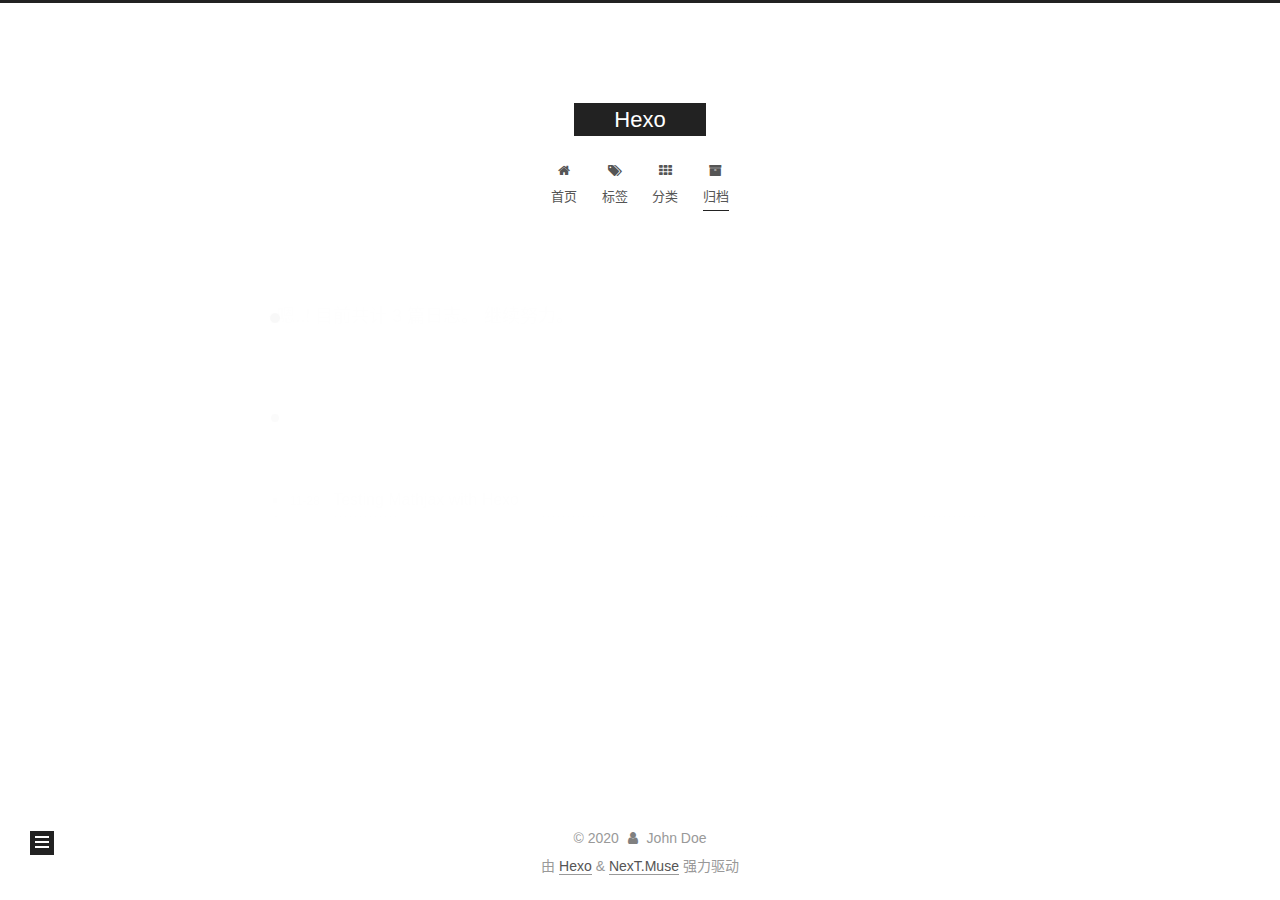
<file: archives/2020/11/index.html>
<!DOCTYPE html>
<html lang="zh-CN">
<head>
  <meta charset="UTF-8">
<meta name="viewport" content="width=device-width, initial-scale=1, maximum-scale=2">
<meta name="theme-color" content="#222">
<meta name="generator" content="Hexo 5.2.0">
  <link rel="apple-touch-icon" sizes="180x180" href="/images/apple-touch-icon-next.png">
  <link rel="icon" type="image/png" sizes="32x32" href="/images/favicon-32x32-next.png">
  <link rel="icon" type="image/png" sizes="16x16" href="/images/favicon-16x16-next.png">
  <link rel="mask-icon" href="/images/logo.svg" color="#222">

<link rel="stylesheet" href="/css/main.css">


<link rel="stylesheet" href="/lib/font-awesome/css/font-awesome.min.css">

<script id="hexo-configurations">
    var NexT = window.NexT || {};
    var CONFIG = {"hostname":"d2nlp.github.io","root":"/","scheme":"Muse","version":"7.8.0","exturl":false,"sidebar":{"position":"left","display":"post","padding":18,"offset":12,"onmobile":false},"copycode":{"enable":false,"show_result":false,"style":null},"back2top":{"enable":true,"sidebar":false,"scrollpercent":false},"bookmark":{"enable":false,"color":"#222","save":"auto"},"fancybox":false,"mediumzoom":false,"lazyload":false,"pangu":false,"comments":{"style":"tabs","active":null,"storage":true,"lazyload":false,"nav":null},"algolia":{"hits":{"per_page":10},"labels":{"input_placeholder":"Search for Posts","hits_empty":"We didn't find any results for the search: ${query}","hits_stats":"${hits} results found in ${time} ms"}},"localsearch":{"enable":false,"trigger":"auto","top_n_per_article":1,"unescape":false,"preload":false},"motion":{"enable":true,"async":false,"transition":{"post_block":"fadeIn","post_header":"slideDownIn","post_body":"slideDownIn","coll_header":"slideLeftIn","sidebar":"slideUpIn"}}};
  </script>

  <meta property="og:type" content="website">
<meta property="og:title" content="Hexo">
<meta property="og:url" content="http://d2nlp.github.io/archives/2020/11/index.html">
<meta property="og:site_name" content="Hexo">
<meta property="og:locale" content="zh_CN">
<meta property="article:author" content="John Doe">
<meta name="twitter:card" content="summary">

<link rel="canonical" href="http://d2nlp.github.io/archives/2020/11/">


<script id="page-configurations">
  // https://hexo.io/docs/variables.html
  CONFIG.page = {
    sidebar: "",
    isHome : false,
    isPost : false,
    lang   : 'zh-CN'
  };
</script>

  <title>归档 | Hexo</title>
  






  <noscript>
  <style>
  .use-motion .brand,
  .use-motion .menu-item,
  .sidebar-inner,
  .use-motion .post-block,
  .use-motion .pagination,
  .use-motion .comments,
  .use-motion .post-header,
  .use-motion .post-body,
  .use-motion .collection-header { opacity: initial; }

  .use-motion .site-title,
  .use-motion .site-subtitle {
    opacity: initial;
    top: initial;
  }

  .use-motion .logo-line-before i { left: initial; }
  .use-motion .logo-line-after i { right: initial; }
  </style>
</noscript>

</head>

<body itemscope itemtype="http://schema.org/WebPage">
  <div class="container use-motion">
    <div class="headband"></div>

    <header class="header" itemscope itemtype="http://schema.org/WPHeader">
      <div class="header-inner"><div class="site-brand-container">
  <div class="site-nav-toggle">
    <div class="toggle" aria-label="切换导航栏">
      <span class="toggle-line toggle-line-first"></span>
      <span class="toggle-line toggle-line-middle"></span>
      <span class="toggle-line toggle-line-last"></span>
    </div>
  </div>

  <div class="site-meta">

    <a href="/" class="brand" rel="start">
      <span class="logo-line-before"><i></i></span>
      <h1 class="site-title">Hexo</h1>
      <span class="logo-line-after"><i></i></span>
    </a>
  </div>

  <div class="site-nav-right">
    <div class="toggle popup-trigger">
    </div>
  </div>
</div>




<nav class="site-nav">
  <ul id="menu" class="menu">
        <li class="menu-item menu-item-home">

    <a href="/" rel="section"><i class="fa fa-fw fa-home"></i>首页</a>

  </li>
        <li class="menu-item menu-item-tags">

    <a href="/tags/" rel="section"><i class="fa fa-fw fa-tags"></i>标签</a>

  </li>
        <li class="menu-item menu-item-categories">

    <a href="/categories/" rel="section"><i class="fa fa-fw fa-th"></i>分类</a>

  </li>
        <li class="menu-item menu-item-archives">

    <a href="/archives/" rel="section"><i class="fa fa-fw fa-archive"></i>归档</a>

  </li>
  </ul>
</nav>




</div>
    </header>

    
  <div class="back-to-top">
    <i class="fa fa-arrow-up"></i>
    <span>0%</span>
  </div>


    <main class="main">
      <div class="main-inner">
        <div class="content-wrap">
          

          <div class="content archive">
            

  
  
  
  <div class="post-block">
    <div class="posts-collapse">
      <div class="collection-title">
        <span class="collection-header">嗯..! 目前共计 3 篇日志。 继续努力。</span>
      </div>

      
    <div class="collection-year">
      <span class="collection-header">2020</span>
    </div>

  <article itemscope itemtype="http://schema.org/Article">
    <header class="post-header">

      <div class="post-meta">
        <time itemprop="dateCreated"
              datetime="2020-11-28T21:51:42+08:00"
              content="2020-11-28">
          11-28
        </time>
      </div>

      <div class="post-title">
          <a class="post-title-link" href="/2020/11/28/zero-centered-active-function/" itemprop="url">
            <span itemprop="name">Testing Mathjax with Hexo</span>
          </a>
      </div>

    </header>
  </article>

  <article itemscope itemtype="http://schema.org/Article">
    <header class="post-header">

      <div class="post-meta">
        <time itemprop="dateCreated"
              datetime="2020-11-28T20:05:27+08:00"
              content="2020-11-28">
          11-28
        </time>
      </div>

      <div class="post-title">
          <a class="post-title-link" href="/2020/11/28/try/" itemprop="url">
            <span itemprop="name">Testing Mathjax with Hexo</span>
          </a>
      </div>

    </header>
  </article>

  <article itemscope itemtype="http://schema.org/Article">
    <header class="post-header">

      <div class="post-meta">
        <time itemprop="dateCreated"
              datetime="2020-11-28T14:51:54+08:00"
              content="2020-11-28">
          11-28
        </time>
      </div>

      <div class="post-title">
          <a class="post-title-link" href="/2020/11/28/hello-world/" itemprop="url">
            <span itemprop="name">Hello World</span>
          </a>
      </div>

    </header>
  </article>


    </div>
  </div>
  
  
  

  



          </div>
          

<script>
  window.addEventListener('tabs:register', () => {
    let { activeClass } = CONFIG.comments;
    if (CONFIG.comments.storage) {
      activeClass = localStorage.getItem('comments_active') || activeClass;
    }
    if (activeClass) {
      let activeTab = document.querySelector(`a[href="#comment-${activeClass}"]`);
      if (activeTab) {
        activeTab.click();
      }
    }
  });
  if (CONFIG.comments.storage) {
    window.addEventListener('tabs:click', event => {
      if (!event.target.matches('.tabs-comment .tab-content .tab-pane')) return;
      let commentClass = event.target.classList[1];
      localStorage.setItem('comments_active', commentClass);
    });
  }
</script>

        </div>
          
  
  <div class="toggle sidebar-toggle">
    <span class="toggle-line toggle-line-first"></span>
    <span class="toggle-line toggle-line-middle"></span>
    <span class="toggle-line toggle-line-last"></span>
  </div>

  <aside class="sidebar">
    <div class="sidebar-inner">

      <ul class="sidebar-nav motion-element">
        <li class="sidebar-nav-toc">
          文章目录
        </li>
        <li class="sidebar-nav-overview">
          站点概览
        </li>
      </ul>

      <!--noindex-->
      <div class="post-toc-wrap sidebar-panel">
      </div>
      <!--/noindex-->

      <div class="site-overview-wrap sidebar-panel">
        <div class="site-author motion-element" itemprop="author" itemscope itemtype="http://schema.org/Person">
    <img class="site-author-image" itemprop="image" alt="John Doe"
      src="/images/avatar.jpg">
  <p class="site-author-name" itemprop="name">John Doe</p>
  <div class="site-description" itemprop="description"></div>
</div>
<div class="site-state-wrap motion-element">
  <nav class="site-state">
      <div class="site-state-item site-state-posts">
          <a href="/archives/">
        
          <span class="site-state-item-count">3</span>
          <span class="site-state-item-name">日志</span>
        </a>
      </div>
  </nav>
</div>
  <div class="links-of-author motion-element">
      <span class="links-of-author-item">
        <a href="https://github.com/D2NLP" title="GitHub → https:&#x2F;&#x2F;github.com&#x2F;D2NLP" rel="noopener" target="_blank"><i class="fa fa-fw fa-github"></i>GitHub</a>
      </span>
  </div>



      </div>

    </div>
  </aside>
  <div id="sidebar-dimmer"></div>


      </div>
    </main>

    <footer class="footer">
      <div class="footer-inner">
        

        

<div class="copyright">
  
  &copy; 
  <span itemprop="copyrightYear">2020</span>
  <span class="with-love">
    <i class="fa fa-user"></i>
  </span>
  <span class="author" itemprop="copyrightHolder">John Doe</span>
</div>
  <div class="powered-by">由 <a href="https://hexo.io/" class="theme-link" rel="noopener" target="_blank">Hexo</a> & <a href="https://muse.theme-next.org/" class="theme-link" rel="noopener" target="_blank">NexT.Muse</a> 强力驱动
  </div>

        








      </div>
    </footer>
  </div>

  
  <script src="/lib/anime.min.js"></script>
  <script src="/lib/velocity/velocity.min.js"></script>
  <script src="/lib/velocity/velocity.ui.min.js"></script>

<script src="/js/utils.js"></script>

<script src="/js/motion.js"></script>


<script src="/js/schemes/muse.js"></script>


<script src="/js/next-boot.js"></script>




  















  

  

  

</body>
</html>
</file>
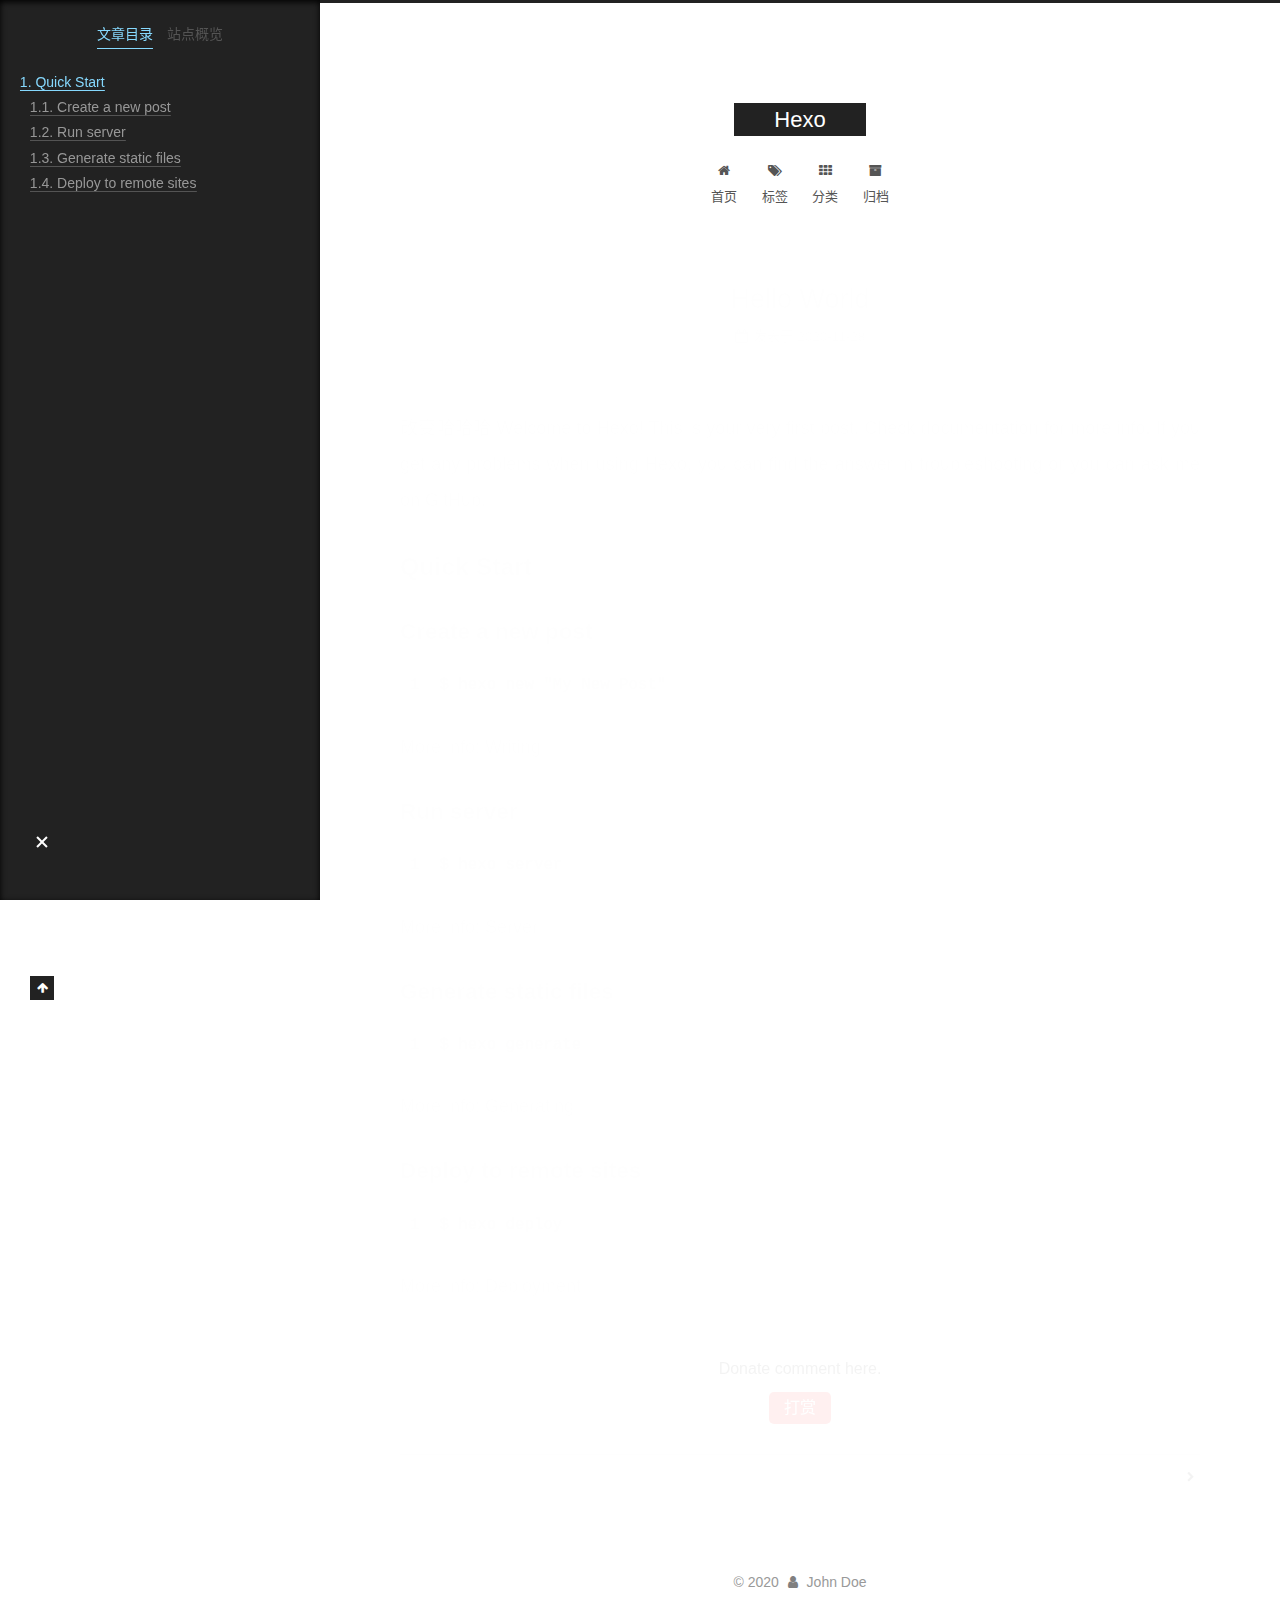
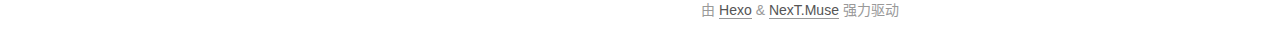
<file: 2020/11/28/hello-world/index.html>
<!DOCTYPE html>
<html lang="zh-CN">
<head>
  <meta charset="UTF-8">
<meta name="viewport" content="width=device-width, initial-scale=1, maximum-scale=2">
<meta name="theme-color" content="#222">
<meta name="generator" content="Hexo 5.2.0">
  <link rel="apple-touch-icon" sizes="180x180" href="/images/apple-touch-icon-next.png">
  <link rel="icon" type="image/png" sizes="32x32" href="/images/favicon-32x32-next.png">
  <link rel="icon" type="image/png" sizes="16x16" href="/images/favicon-16x16-next.png">
  <link rel="mask-icon" href="/images/logo.svg" color="#222">

<link rel="stylesheet" href="/css/main.css">


<link rel="stylesheet" href="/lib/font-awesome/css/font-awesome.min.css">

<script id="hexo-configurations">
    var NexT = window.NexT || {};
    var CONFIG = {"hostname":"d2nlp.github.io","root":"/","scheme":"Muse","version":"7.8.0","exturl":false,"sidebar":{"position":"left","display":"post","padding":18,"offset":12,"onmobile":false},"copycode":{"enable":false,"show_result":false,"style":null},"back2top":{"enable":true,"sidebar":false,"scrollpercent":false},"bookmark":{"enable":false,"color":"#222","save":"auto"},"fancybox":false,"mediumzoom":false,"lazyload":false,"pangu":false,"comments":{"style":"tabs","active":null,"storage":true,"lazyload":false,"nav":null},"algolia":{"hits":{"per_page":10},"labels":{"input_placeholder":"Search for Posts","hits_empty":"We didn't find any results for the search: ${query}","hits_stats":"${hits} results found in ${time} ms"}},"localsearch":{"enable":false,"trigger":"auto","top_n_per_article":1,"unescape":false,"preload":false},"motion":{"enable":true,"async":false,"transition":{"post_block":"fadeIn","post_header":"slideDownIn","post_body":"slideDownIn","coll_header":"slideLeftIn","sidebar":"slideUpIn"}}};
  </script>

  <meta name="description" content="改变哈哈哈 Welcome to Hexo! This is your very first post. Check documentation for more info. If you get any problems when using Hexo, you can find the answer in troubleshooting or you can ask me on GitHub.">
<meta property="og:type" content="article">
<meta property="og:title" content="Hello World">
<meta property="og:url" content="http://d2nlp.github.io/2020/11/28/hello-world/index.html">
<meta property="og:site_name" content="Hexo">
<meta property="og:description" content="改变哈哈哈 Welcome to Hexo! This is your very first post. Check documentation for more info. If you get any problems when using Hexo, you can find the answer in troubleshooting or you can ask me on GitHub.">
<meta property="og:locale" content="zh_CN">
<meta property="article:published_time" content="2020-11-28T06:51:54.065Z">
<meta property="article:modified_time" content="2020-11-28T07:29:46.836Z">
<meta property="article:author" content="John Doe">
<meta name="twitter:card" content="summary">

<link rel="canonical" href="http://d2nlp.github.io/2020/11/28/hello-world/">


<script id="page-configurations">
  // https://hexo.io/docs/variables.html
  CONFIG.page = {
    sidebar: "",
    isHome : false,
    isPost : true,
    lang   : 'zh-CN'
  };
</script>

  <title>Hello World | Hexo</title>
  






  <noscript>
  <style>
  .use-motion .brand,
  .use-motion .menu-item,
  .sidebar-inner,
  .use-motion .post-block,
  .use-motion .pagination,
  .use-motion .comments,
  .use-motion .post-header,
  .use-motion .post-body,
  .use-motion .collection-header { opacity: initial; }

  .use-motion .site-title,
  .use-motion .site-subtitle {
    opacity: initial;
    top: initial;
  }

  .use-motion .logo-line-before i { left: initial; }
  .use-motion .logo-line-after i { right: initial; }
  </style>
</noscript>

</head>

<body itemscope itemtype="http://schema.org/WebPage">
  <div class="container use-motion">
    <div class="headband"></div>

    <header class="header" itemscope itemtype="http://schema.org/WPHeader">
      <div class="header-inner"><div class="site-brand-container">
  <div class="site-nav-toggle">
    <div class="toggle" aria-label="切换导航栏">
      <span class="toggle-line toggle-line-first"></span>
      <span class="toggle-line toggle-line-middle"></span>
      <span class="toggle-line toggle-line-last"></span>
    </div>
  </div>

  <div class="site-meta">

    <a href="/" class="brand" rel="start">
      <span class="logo-line-before"><i></i></span>
      <h1 class="site-title">Hexo</h1>
      <span class="logo-line-after"><i></i></span>
    </a>
  </div>

  <div class="site-nav-right">
    <div class="toggle popup-trigger">
    </div>
  </div>
</div>




<nav class="site-nav">
  <ul id="menu" class="menu">
        <li class="menu-item menu-item-home">

    <a href="/" rel="section"><i class="fa fa-fw fa-home"></i>首页</a>

  </li>
        <li class="menu-item menu-item-tags">

    <a href="/tags/" rel="section"><i class="fa fa-fw fa-tags"></i>标签</a>

  </li>
        <li class="menu-item menu-item-categories">

    <a href="/categories/" rel="section"><i class="fa fa-fw fa-th"></i>分类</a>

  </li>
        <li class="menu-item menu-item-archives">

    <a href="/archives/" rel="section"><i class="fa fa-fw fa-archive"></i>归档</a>

  </li>
  </ul>
</nav>




</div>
    </header>

    
  <div class="back-to-top">
    <i class="fa fa-arrow-up"></i>
    <span>0%</span>
  </div>


    <main class="main">
      <div class="main-inner">
        <div class="content-wrap">
          

          <div class="content post posts-expand">
            

    
  
  
  <article itemscope itemtype="http://schema.org/Article" class="post-block" lang="zh-CN">
    <link itemprop="mainEntityOfPage" href="http://d2nlp.github.io/2020/11/28/hello-world/">

    <span hidden itemprop="author" itemscope itemtype="http://schema.org/Person">
      <meta itemprop="image" content="/images/avatar.jpg">
      <meta itemprop="name" content="John Doe">
      <meta itemprop="description" content="">
    </span>

    <span hidden itemprop="publisher" itemscope itemtype="http://schema.org/Organization">
      <meta itemprop="name" content="Hexo">
    </span>
      <header class="post-header">
        <h1 class="post-title" itemprop="name headline">
          Hello World
        </h1>

        <div class="post-meta">
            <span class="post-meta-item">
              <span class="post-meta-item-icon">
                <i class="fa fa-calendar-o"></i>
              </span>
              <span class="post-meta-item-text">发表于</span>
              

              <time title="创建时间：2020-11-28 14:51:54 / 修改时间：15:29:46" itemprop="dateCreated datePublished" datetime="2020-11-28T14:51:54+08:00">2020-11-28</time>
            </span>

          

        </div>
      </header>

    
    
    
    <div class="post-body" itemprop="articleBody">

      
        <p>改变哈哈哈 Welcome to <a target="_blank" rel="noopener" href="https://hexo.io/">Hexo</a>! This is your very first post. Check <a target="_blank" rel="noopener" href="https://hexo.io/docs/">documentation</a> for more info. If you get any problems when using Hexo, you can find the answer in <a target="_blank" rel="noopener" href="https://hexo.io/docs/troubleshooting.html">troubleshooting</a> or you can ask me on <a target="_blank" rel="noopener" href="https://github.com/hexojs/hexo/issues">GitHub</a>.</p>
<h2 id="Quick-Start"><a href="#Quick-Start" class="headerlink" title="Quick Start"></a>Quick Start</h2><h3 id="Create-a-new-post"><a href="#Create-a-new-post" class="headerlink" title="Create a new post"></a>Create a new post</h3><figure class="highlight bash"><table><tr><td class="gutter"><pre><span class="line">1</span><br></pre></td><td class="code"><pre><span class="line">$ hexo new <span class="string">&quot;My New Post&quot;</span></span><br></pre></td></tr></table></figure>
<p>More info: <a target="_blank" rel="noopener" href="https://hexo.io/docs/writing.html">Writing</a></p>
<h3 id="Run-server"><a href="#Run-server" class="headerlink" title="Run server"></a>Run server</h3><figure class="highlight bash"><table><tr><td class="gutter"><pre><span class="line">1</span><br></pre></td><td class="code"><pre><span class="line">$ hexo server</span><br></pre></td></tr></table></figure>
<p>More info: <a target="_blank" rel="noopener" href="https://hexo.io/docs/server.html">Server</a></p>
<h3 id="Generate-static-files"><a href="#Generate-static-files" class="headerlink" title="Generate static files"></a>Generate static files</h3><figure class="highlight bash"><table><tr><td class="gutter"><pre><span class="line">1</span><br></pre></td><td class="code"><pre><span class="line">$ hexo generate</span><br></pre></td></tr></table></figure>
<p>More info: <a target="_blank" rel="noopener" href="https://hexo.io/docs/generating.html">Generating</a></p>
<h3 id="Deploy-to-remote-sites"><a href="#Deploy-to-remote-sites" class="headerlink" title="Deploy to remote sites"></a>Deploy to remote sites</h3><figure class="highlight bash"><table><tr><td class="gutter"><pre><span class="line">1</span><br></pre></td><td class="code"><pre><span class="line">$ hexo deploy</span><br></pre></td></tr></table></figure>
<p>More info: <a target="_blank" rel="noopener" href="https://hexo.io/docs/one-command-deployment.html">Deployment</a></p>

    </div>

    
    
    
        <div class="reward-container">
  <div>Donate comment here.</div>
  <button onclick="var qr = document.getElementById('qr'); qr.style.display = (qr.style.display === 'none') ? 'block' : 'none';">
    打赏
  </button>
  <div id="qr" style="display: none;">
      
      <div style="display: inline-block;">
        <img src="/images/wechatpay.jpg" alt="John Doe 微信支付">
        <p>微信支付</p>
      </div>
      
      <div style="display: inline-block;">
        <img src="/images/alipay.jpg" alt="John Doe 支付宝">
        <p>支付宝</p>
      </div>

  </div>
</div>


      <footer class="post-footer">

        


        
    <div class="post-nav">
      <div class="post-nav-item"></div>
      <div class="post-nav-item">
    <a href="/2020/11/28/try/" rel="next" title="">
       <i class="fa fa-chevron-right"></i>
    </a></div>
    </div>
      </footer>
    
  </article>
  
  
  



          </div>
          

<script>
  window.addEventListener('tabs:register', () => {
    let { activeClass } = CONFIG.comments;
    if (CONFIG.comments.storage) {
      activeClass = localStorage.getItem('comments_active') || activeClass;
    }
    if (activeClass) {
      let activeTab = document.querySelector(`a[href="#comment-${activeClass}"]`);
      if (activeTab) {
        activeTab.click();
      }
    }
  });
  if (CONFIG.comments.storage) {
    window.addEventListener('tabs:click', event => {
      if (!event.target.matches('.tabs-comment .tab-content .tab-pane')) return;
      let commentClass = event.target.classList[1];
      localStorage.setItem('comments_active', commentClass);
    });
  }
</script>

        </div>
          
  
  <div class="toggle sidebar-toggle">
    <span class="toggle-line toggle-line-first"></span>
    <span class="toggle-line toggle-line-middle"></span>
    <span class="toggle-line toggle-line-last"></span>
  </div>

  <aside class="sidebar">
    <div class="sidebar-inner">

      <ul class="sidebar-nav motion-element">
        <li class="sidebar-nav-toc">
          文章目录
        </li>
        <li class="sidebar-nav-overview">
          站点概览
        </li>
      </ul>

      <!--noindex-->
      <div class="post-toc-wrap sidebar-panel">
          <div class="post-toc motion-element"><ol class="nav"><li class="nav-item nav-level-2"><a class="nav-link" href="#Quick-Start"><span class="nav-number">1.</span> <span class="nav-text">Quick Start</span></a><ol class="nav-child"><li class="nav-item nav-level-3"><a class="nav-link" href="#Create-a-new-post"><span class="nav-number">1.1.</span> <span class="nav-text">Create a new post</span></a></li><li class="nav-item nav-level-3"><a class="nav-link" href="#Run-server"><span class="nav-number">1.2.</span> <span class="nav-text">Run server</span></a></li><li class="nav-item nav-level-3"><a class="nav-link" href="#Generate-static-files"><span class="nav-number">1.3.</span> <span class="nav-text">Generate static files</span></a></li><li class="nav-item nav-level-3"><a class="nav-link" href="#Deploy-to-remote-sites"><span class="nav-number">1.4.</span> <span class="nav-text">Deploy to remote sites</span></a></li></ol></li></ol></div>
      </div>
      <!--/noindex-->

      <div class="site-overview-wrap sidebar-panel">
        <div class="site-author motion-element" itemprop="author" itemscope itemtype="http://schema.org/Person">
    <img class="site-author-image" itemprop="image" alt="John Doe"
      src="/images/avatar.jpg">
  <p class="site-author-name" itemprop="name">John Doe</p>
  <div class="site-description" itemprop="description"></div>
</div>
<div class="site-state-wrap motion-element">
  <nav class="site-state">
      <div class="site-state-item site-state-posts">
          <a href="/archives/">
        
          <span class="site-state-item-count">2</span>
          <span class="site-state-item-name">日志</span>
        </a>
      </div>
  </nav>
</div>
  <div class="links-of-author motion-element">
      <span class="links-of-author-item">
        <a href="https://github.com/D2NLP" title="GitHub → https:&#x2F;&#x2F;github.com&#x2F;D2NLP" rel="noopener" target="_blank"><i class="fa fa-fw fa-github"></i>GitHub</a>
      </span>
  </div>



      </div>

    </div>
  </aside>
  <div id="sidebar-dimmer"></div>


      </div>
    </main>

    <footer class="footer">
      <div class="footer-inner">
        

        

<div class="copyright">
  
  &copy; 
  <span itemprop="copyrightYear">2020</span>
  <span class="with-love">
    <i class="fa fa-user"></i>
  </span>
  <span class="author" itemprop="copyrightHolder">John Doe</span>
</div>
  <div class="powered-by">由 <a href="https://hexo.io/" class="theme-link" rel="noopener" target="_blank">Hexo</a> & <a href="https://muse.theme-next.org/" class="theme-link" rel="noopener" target="_blank">NexT.Muse</a> 强力驱动
  </div>

        








      </div>
    </footer>
  </div>

  
  <script src="/lib/anime.min.js"></script>
  <script src="/lib/velocity/velocity.min.js"></script>
  <script src="/lib/velocity/velocity.ui.min.js"></script>

<script src="/js/utils.js"></script>

<script src="/js/motion.js"></script>


<script src="/js/schemes/muse.js"></script>


<script src="/js/next-boot.js"></script>




  















  

  

  

</body>
</html>
</file>
<file: css/main.css>
:root {
  --body-bg-color: #fff;
  --content-bg-color: #fff;
  --card-bg-color: #f5f5f5;
  --text-color: #555;
  --link-color: #555;
  --link-hover-color: #222;
  --brand-color: #fff;
  --brand-hover-color: #fff;
  --table-row-odd-bg-color: #f9f9f9;
  --table-row-hover-bg-color: #f5f5f5;
  --menu-item-bg-color: #f5f5f5;
  --btn-default-bg: #222;
  --btn-default-color: #fff;
  --btn-default-border-color: #222;
  --btn-default-hover-bg: #fff;
  --btn-default-hover-color: #222;
  --btn-default-hover-border-color: #222;
}
html {
  line-height: 1.15; /* 1 */
  -webkit-text-size-adjust: 100%; /* 2 */
}
body {
  margin: 0;
}
main {
  display: block;
}
h1 {
  font-size: 2em;
  margin: 0.67em 0;
}
hr {
  box-sizing: content-box; /* 1 */
  height: 0; /* 1 */
  overflow: visible; /* 2 */
}
pre {
  font-family: monospace, monospace; /* 1 */
  font-size: 1em; /* 2 */
}
a {
  background: transparent;
}
abbr[title] {
  border-bottom: none; /* 1 */
  text-decoration: underline; /* 2 */
  text-decoration: underline dotted; /* 2 */
}
b,
strong {
  font-weight: bolder;
}
code,
kbd,
samp {
  font-family: monospace, monospace; /* 1 */
  font-size: 1em; /* 2 */
}
small {
  font-size: 80%;
}
sub,
sup {
  font-size: 75%;
  line-height: 0;
  position: relative;
  vertical-align: baseline;
}
sub {
  bottom: -0.25em;
}
sup {
  top: -0.5em;
}
img {
  border-style: none;
}
button,
input,
optgroup,
select,
textarea {
  font-family: inherit; /* 1 */
  font-size: 100%; /* 1 */
  line-height: 1.15; /* 1 */
  margin: 0; /* 2 */
}
button,
input {
/* 1 */
  overflow: visible;
}
button,
select {
/* 1 */
  text-transform: none;
}
button,
[type='button'],
[type='reset'],
[type='submit'] {
  -webkit-appearance: button;
}
button::-moz-focus-inner,
[type='button']::-moz-focus-inner,
[type='reset']::-moz-focus-inner,
[type='submit']::-moz-focus-inner {
  border-style: none;
  padding: 0;
}
button:-moz-focusring,
[type='button']:-moz-focusring,
[type='reset']:-moz-focusring,
[type='submit']:-moz-focusring {
  outline: 1px dotted ButtonText;
}
fieldset {
  padding: 0.35em 0.75em 0.625em;
}
legend {
  box-sizing: border-box; /* 1 */
  color: inherit; /* 2 */
  display: table; /* 1 */
  max-width: 100%; /* 1 */
  padding: 0; /* 3 */
  white-space: normal; /* 1 */
}
progress {
  vertical-align: baseline;
}
textarea {
  overflow: auto;
}
[type='checkbox'],
[type='radio'] {
  box-sizing: border-box; /* 1 */
  padding: 0; /* 2 */
}
[type='number']::-webkit-inner-spin-button,
[type='number']::-webkit-outer-spin-button {
  height: auto;
}
[type='search'] {
  outline-offset: -2px; /* 2 */
  -webkit-appearance: textfield; /* 1 */
}
[type='search']::-webkit-search-decoration {
  -webkit-appearance: none;
}
::-webkit-file-upload-button {
  font: inherit; /* 2 */
  -webkit-appearance: button; /* 1 */
}
details {
  display: block;
}
summary {
  display: list-item;
}
template {
  display: none;
}
[hidden] {
  display: none;
}
::selection {
  background: #262a30;
  color: #eee;
}
html,
body {
  height: 100%;
}
body {
  background: var(--body-bg-color);
  color: var(--text-color);
  font-family: 'Lato', "PingFang SC", "Microsoft YaHei", sans-serif;
  font-size: 1em;
  line-height: 2;
}
@media (max-width: 991px) {
  body {
    padding-left: 0 !important;
    padding-right: 0 !important;
  }
}
h1,
h2,
h3,
h4,
h5,
h6 {
  font-family: 'Lato', "PingFang SC", "Microsoft YaHei", sans-serif;
  font-weight: bold;
  line-height: 1.5;
  margin: 20px 0 15px;
}
h1 {
  font-size: 1.5em;
}
h2 {
  font-size: 1.375em;
}
h3 {
  font-size: 1.25em;
}
h4 {
  font-size: 1.125em;
}
h5 {
  font-size: 1em;
}
h6 {
  font-size: 0.875em;
}
p {
  margin: 0 0 20px 0;
}
a,
span.exturl {
  border-bottom: 1px solid #999;
  color: var(--link-color);
  outline: 0;
  text-decoration: none;
  overflow-wrap: break-word;
  word-wrap: break-word;
  cursor: pointer;
}
a:hover,
span.exturl:hover {
  border-bottom-color: var(--link-hover-color);
  color: var(--link-hover-color);
}
iframe,
img,
video {
  display: block;
  margin-left: auto;
  margin-right: auto;
  max-width: 100%;
}
hr {
  background-image: repeating-linear-gradient(-45deg, #ddd, #ddd 4px, transparent 4px, transparent 8px);
  border: 0;
  height: 3px;
  margin: 40px 0;
}
blockquote {
  border-left: 4px solid #ddd;
  color: #666;
  margin: 0;
  padding: 0 15px;
}
blockquote cite::before {
  content: '-';
  padding: 0 5px;
}
dt {
  font-weight: bold;
}
dd {
  margin: 0;
  padding: 0;
}
kbd {
  background-color: #f5f5f5;
  background-image: linear-gradient(#eee, #fff, #eee);
  border: 1px solid #ccc;
  border-radius: 0.2em;
  box-shadow: 0.1em 0.1em 0.2em rgba(0,0,0,0.1);
  color: #555;
  font-family: inherit;
  padding: 0.1em 0.3em;
  white-space: nowrap;
}
.table-container {
  overflow: auto;
}
table {
  border-collapse: collapse;
  border-spacing: 0;
  font-size: 0.875em;
  margin: 0 0 20px 0;
  width: 100%;
}
tbody tr:nth-of-type(odd) {
  background: var(--table-row-odd-bg-color);
}
tbody tr:hover {
  background: var(--table-row-hover-bg-color);
}
caption,
th,
td {
  font-weight: normal;
  padding: 8px;
  text-align: left;
  vertical-align: middle;
}
th,
td {
  border: 1px solid #ddd;
  border-bottom: 3px solid #ddd;
}
th {
  font-weight: 700;
  padding-bottom: 10px;
}
td {
  border-bottom-width: 1px;
}
.btn {
  background: var(--btn-default-bg);
  border: 2px solid var(--btn-default-border-color);
  border-radius: 0;
  color: var(--btn-default-color);
  display: inline-block;
  font-size: 0.875em;
  line-height: 2;
  padding: 0 20px;
  text-decoration: none;
  transition-property: background-color;
  transition-delay: 0s;
  transition-duration: 0.2s;
  transition-timing-function: ease-in-out;
}
.btn:hover {
  background: var(--btn-default-hover-bg);
  border-color: var(--btn-default-hover-border-color);
  color: var(--btn-default-hover-color);
}
.btn + .btn {
  margin: 0 0 8px 8px;
}
.btn .fa-fw {
  text-align: left;
  width: 1.285714285714286em;
}
.toggle {
  line-height: 0;
}
.toggle .toggle-line {
  background: #fff;
  display: inline-block;
  height: 2px;
  left: 0;
  position: relative;
  top: 0;
  transition: all 0.4s;
  vertical-align: top;
  width: 100%;
}
.toggle .toggle-line:not(:first-child) {
  margin-top: 3px;
}
.toggle.toggle-arrow .toggle-line-first {
  left: 50%;
  top: 2px;
  transform: rotate(45deg);
  width: 50%;
}
.toggle.toggle-arrow .toggle-line-middle {
  left: 2px;
  width: 90%;
}
.toggle.toggle-arrow .toggle-line-last {
  left: 50%;
  top: -2px;
  transform: rotate(-45deg);
  width: 50%;
}
.toggle.toggle-close .toggle-line-first {
  transform: rotate(-45deg);
  top: 5px;
}
.toggle.toggle-close .toggle-line-middle {
  opacity: 0;
}
.toggle.toggle-close .toggle-line-last {
  transform: rotate(45deg);
  top: -5px;
}
.highlight,
pre {
  background: #f7f7f7;
  color: #4d4d4c;
  line-height: 1.6;
  margin: 0 auto 20px;
}
pre,
code {
  font-family: consolas, Menlo, monospace, "PingFang SC", "Microsoft YaHei";
}
code {
  background: #eee;
  border-radius: 3px;
  color: #555;
  padding: 2px 4px;
  overflow-wrap: break-word;
  word-wrap: break-word;
}
.highlight *::selection {
  background: #d6d6d6;
}
.highlight pre {
  border: 0;
  margin: 0;
  padding: 10px 0;
}
.highlight table {
  border: 0;
  margin: 0;
  width: auto;
}
.highlight td {
  border: 0;
  padding: 0;
}
.highlight figcaption {
  background: #eff2f3;
  color: #4d4d4c;
  display: flex;
  font-size: 0.875em;
  justify-content: space-between;
  line-height: 1.2;
  padding: 0.5em;
}
.highlight figcaption a {
  color: #4d4d4c;
}
.highlight figcaption a:hover {
  border-bottom-color: #4d4d4c;
}
.highlight .gutter {
  -moz-user-select: none;
  -ms-user-select: none;
  -webkit-user-select: none;
  user-select: none;
}
.highlight .gutter pre {
  background: #eff2f3;
  color: #869194;
  padding-left: 10px;
  padding-right: 10px;
  text-align: right;
}
.highlight .code pre {
  background: #f7f7f7;
  padding-left: 10px;
  width: 100%;
}
.gist table {
  width: auto;
}
.gist table td {
  border: 0;
}
pre {
  overflow: auto;
  padding: 10px;
}
pre code {
  background: none;
  color: #4d4d4c;
  font-size: 0.875em;
  padding: 0;
  text-shadow: none;
}
pre .deletion {
  background: #fdd;
}
pre .addition {
  background: #dfd;
}
pre .meta {
  color: #eab700;
  -moz-user-select: none;
  -ms-user-select: none;
  -webkit-user-select: none;
  user-select: none;
}
pre .comment {
  color: #8e908c;
}
pre .variable,
pre .attribute,
pre .tag,
pre .name,
pre .regexp,
pre .ruby .constant,
pre .xml .tag .title,
pre .xml .pi,
pre .xml .doctype,
pre .html .doctype,
pre .css .id,
pre .css .class,
pre .css .pseudo {
  color: #c82829;
}
pre .number,
pre .preprocessor,
pre .built_in,
pre .builtin-name,
pre .literal,
pre .params,
pre .constant,
pre .command {
  color: #f5871f;
}
pre .ruby .class .title,
pre .css .rules .attribute,
pre .string,
pre .symbol,
pre .value,
pre .inheritance,
pre .header,
pre .ruby .symbol,
pre .xml .cdata,
pre .special,
pre .formula {
  color: #718c00;
}
pre .title,
pre .css .hexcolor {
  color: #3e999f;
}
pre .function,
pre .python .decorator,
pre .python .title,
pre .ruby .function .title,
pre .ruby .title .keyword,
pre .perl .sub,
pre .javascript .title,
pre .coffeescript .title {
  color: #4271ae;
}
pre .keyword,
pre .javascript .function {
  color: #8959a8;
}
.blockquote-center {
  border-left: none;
  margin: 40px 0;
  padding: 0;
  position: relative;
  text-align: center;
}
.blockquote-center::before,
.blockquote-center::after {
  background-repeat: no-repeat;
  background-size: 22px 22px;
  content: ' ';
  display: block;
  height: 24px;
  opacity: 0.2;
  position: absolute;
  width: 100%;
}
.blockquote-center::before {
  background-image: url("../images/quote-l.svg");
  background-position: 0 -6px;
  border-top: 1px solid #ccc;
  top: -20px;
}
.blockquote-center::after {
  background-image: url("../images/quote-r.svg");
  background-position: 100% 8px;
  border-bottom: 1px solid #ccc;
  bottom: -20px;
}
.blockquote-center p,
.blockquote-center div {
  text-align: center;
}
.post-body .group-picture img {
  margin: 0 auto;
  padding: 0 3px;
}
.group-picture-row {
  margin-bottom: 6px;
  overflow: hidden;
}
.group-picture-column {
  float: left;
  margin-bottom: 10px;
}
.post-body .label {
  color: #555;
  display: inline;
  padding: 0 2px;
}
.post-body .label.default {
  background: #f0f0f0;
}
.post-body .label.primary {
  background: #efe6f7;
}
.post-body .label.info {
  background: #e5f2f8;
}
.post-body .label.success {
  background: #e7f4e9;
}
.post-body .label.warning {
  background: #fcf6e1;
}
.post-body .label.danger {
  background: #fae8eb;
}
.post-body .tabs {
  margin-bottom: 20px;
}
.post-body .tabs,
.tabs-comment {
  display: block;
  padding-top: 10px;
  position: relative;
}
.post-body .tabs ul.nav-tabs,
.tabs-comment ul.nav-tabs {
  display: flex;
  flex-wrap: wrap;
  margin: 0;
  margin-bottom: -1px;
  padding: 0;
}
@media (max-width: 413px) {
  .post-body .tabs ul.nav-tabs,
  .tabs-comment ul.nav-tabs {
    display: block;
    margin-bottom: 5px;
  }
}
.post-body .tabs ul.nav-tabs li.tab,
.tabs-comment ul.nav-tabs li.tab {
  border-bottom: 1px solid #ddd;
  border-left: 1px solid transparent;
  border-right: 1px solid transparent;
  border-top: 3px solid transparent;
  flex-grow: 1;
  list-style-type: none;
  border-radius: 0 0 0 0;
}
@media (max-width: 413px) {
  .post-body .tabs ul.nav-tabs li.tab,
  .tabs-comment ul.nav-tabs li.tab {
    border-bottom: 1px solid transparent;
    border-left: 3px solid transparent;
    border-right: 1px solid transparent;
    border-top: 1px solid transparent;
  }
}
@media (max-width: 413px) {
  .post-body .tabs ul.nav-tabs li.tab,
  .tabs-comment ul.nav-tabs li.tab {
    border-radius: 0;
  }
}
.post-body .tabs ul.nav-tabs li.tab a,
.tabs-comment ul.nav-tabs li.tab a {
  border-bottom: initial;
  display: block;
  line-height: 1.8;
  outline: 0;
  padding: 0.25em 0.75em;
  text-align: center;
  transition-delay: 0s;
  transition-duration: 0.2s;
  transition-timing-function: ease-out;
}
.post-body .tabs ul.nav-tabs li.tab a i,
.tabs-comment ul.nav-tabs li.tab a i {
  width: 1.285714285714286em;
}
.post-body .tabs ul.nav-tabs li.tab.active,
.tabs-comment ul.nav-tabs li.tab.active {
  border-bottom: 1px solid transparent;
  border-left: 1px solid #ddd;
  border-right: 1px solid #ddd;
  border-top: 3px solid #fc6423;
}
@media (max-width: 413px) {
  .post-body .tabs ul.nav-tabs li.tab.active,
  .tabs-comment ul.nav-tabs li.tab.active {
    border-bottom: 1px solid #ddd;
    border-left: 3px solid #fc6423;
    border-right: 1px solid #ddd;
    border-top: 1px solid #ddd;
  }
}
.post-body .tabs ul.nav-tabs li.tab.active a,
.tabs-comment ul.nav-tabs li.tab.active a {
  color: var(--link-color);
  cursor: default;
}
.post-body .tabs .tab-content .tab-pane,
.tabs-comment .tab-content .tab-pane {
  border: 1px solid #ddd;
  border-top: 0;
  padding: 20px 20px 0 20px;
  border-radius: 0;
}
.post-body .tabs .tab-content .tab-pane:not(.active),
.tabs-comment .tab-content .tab-pane:not(.active) {
  display: none;
}
.post-body .tabs .tab-content .tab-pane.active,
.tabs-comment .tab-content .tab-pane.active {
  display: block;
}
.post-body .tabs .tab-content .tab-pane.active:nth-of-type(1),
.tabs-comment .tab-content .tab-pane.active:nth-of-type(1) {
  border-radius: 0 0 0 0;
}
@media (max-width: 413px) {
  .post-body .tabs .tab-content .tab-pane.active:nth-of-type(1),
  .tabs-comment .tab-content .tab-pane.active:nth-of-type(1) {
    border-radius: 0;
  }
}
.post-body .note {
  border-radius: 3px;
  margin-bottom: 20px;
  padding: 1em;
  position: relative;
  border: 1px solid #eee;
  border-left-width: 5px;
}
.post-body .note h2,
.post-body .note h3,
.post-body .note h4,
.post-body .note h5,
.post-body .note h6 {
  margin-top: 0;
  border-bottom: initial;
  margin-bottom: 0;
  padding-top: 0;
}
.post-body .note p:first-child,
.post-body .note ul:first-child,
.post-body .note ol:first-child,
.post-body .note table:first-child,
.post-body .note pre:first-child,
.post-body .note blockquote:first-child,
.post-body .note img:first-child {
  margin-top: 0;
}
.post-body .note p:last-child,
.post-body .note ul:last-child,
.post-body .note ol:last-child,
.post-body .note table:last-child,
.post-body .note pre:last-child,
.post-body .note blockquote:last-child,
.post-body .note img:last-child {
  margin-bottom: 0;
}
.post-body .note.default {
  border-left-color: #777;
}
.post-body .note.default h2,
.post-body .note.default h3,
.post-body .note.default h4,
.post-body .note.default h5,
.post-body .note.default h6 {
  color: #777;
}
.post-body .note.primary {
  border-left-color: #6f42c1;
}
.post-body .note.primary h2,
.post-body .note.primary h3,
.post-body .note.primary h4,
.post-body .note.primary h5,
.post-body .note.primary h6 {
  color: #6f42c1;
}
.post-body .note.info {
  border-left-color: #428bca;
}
.post-body .note.info h2,
.post-body .note.info h3,
.post-body .note.info h4,
.post-body .note.info h5,
.post-body .note.info h6 {
  color: #428bca;
}
.post-body .note.success {
  border-left-color: #5cb85c;
}
.post-body .note.success h2,
.post-body .note.success h3,
.post-body .note.success h4,
.post-body .note.success h5,
.post-body .note.success h6 {
  color: #5cb85c;
}
.post-body .note.warning {
  border-left-color: #f0ad4e;
}
.post-body .note.warning h2,
.post-body .note.warning h3,
.post-body .note.warning h4,
.post-body .note.warning h5,
.post-body .note.warning h6 {
  color: #f0ad4e;
}
.post-body .note.danger {
  border-left-color: #d9534f;
}
.post-body .note.danger h2,
.post-body .note.danger h3,
.post-body .note.danger h4,
.post-body .note.danger h5,
.post-body .note.danger h6 {
  color: #d9534f;
}
.pagination .prev,
.pagination .next,
.pagination .page-number,
.pagination .space {
  display: inline-block;
  margin: 0 10px;
  padding: 0 11px;
  position: relative;
  top: -1px;
}
@media (max-width: 767px) {
  .pagination .prev,
  .pagination .next,
  .pagination .page-number,
  .pagination .space {
    margin: 0 5px;
  }
}
.pagination {
  border-top: 1px solid #eee;
  margin: 120px 0 0;
  text-align: center;
}
.pagination .prev,
.pagination .next,
.pagination .page-number {
  border-bottom: 0;
  border-top: 1px solid #eee;
  transition-property: border-color;
  transition-delay: 0s;
  transition-duration: 0.2s;
  transition-timing-function: ease-in-out;
}
.pagination .prev:hover,
.pagination .next:hover,
.pagination .page-number:hover {
  border-top-color: #222;
}
.pagination .space {
  margin: 0;
  padding: 0;
}
.pagination .prev {
  margin-left: 0;
}
.pagination .next {
  margin-right: 0;
}
.pagination .page-number.current {
  background: #ccc;
  border-top-color: #ccc;
  color: #fff;
}
@media (max-width: 767px) {
  .pagination {
    border-top: none;
  }
  .pagination .prev,
  .pagination .next,
  .pagination .page-number {
    border-bottom: 1px solid #eee;
    border-top: 0;
    margin-bottom: 10px;
    padding: 0 10px;
  }
  .pagination .prev:hover,
  .pagination .next:hover,
  .pagination .page-number:hover {
    border-bottom-color: #222;
  }
}
.comments {
  margin-top: 60px;
  overflow: hidden;
}
.comment-button-group {
  display: flex;
  flex-wrap: wrap-reverse;
  justify-content: center;
  margin: 1em 0;
}
.comment-button-group .comment-button {
  margin: 0.1em 0.2em;
}
.comment-button-group .comment-button.active {
  background: var(--btn-default-hover-bg);
  border-color: var(--btn-default-hover-border-color);
  color: var(--btn-default-hover-color);
}
.comment-position {
  display: none;
}
.comment-position.active {
  display: block;
}
.tabs-comment {
  background: var(--content-bg-color);
  margin-top: 4em;
  padding-top: 0;
}
.tabs-comment .comments {
  border: 0;
  box-shadow: none;
  margin-top: 0;
  padding-top: 0;
}
.container {
  min-height: 100%;
  position: relative;
}
.main-inner {
  margin: 0 auto;
  width: 700px;
}
@media (min-width: 1200px) {
  .main-inner {
    width: 800px;
  }
}
@media (min-width: 1600px) {
  .main-inner {
    width: 900px;
  }
}
@media (max-width: 767px) {
  .content-wrap {
    padding: 0 20px;
  }
}
.header {
  background: transparent;
}
.header-inner {
  margin: 0 auto;
  width: 700px;
}
@media (min-width: 1200px) {
  .header-inner {
    width: 800px;
  }
}
@media (min-width: 1600px) {
  .header-inner {
    width: 900px;
  }
}
.site-brand-container {
  display: flex;
  flex-shrink: 0;
  padding: 0 10px;
}
.headband {
  background: #222;
  height: 3px;
}
.site-meta {
  flex-grow: 1;
  text-align: center;
}
@media (max-width: 767px) {
  .site-meta {
    text-align: center;
  }
}
.brand {
  border-bottom: none;
  color: var(--brand-color);
  display: inline-block;
  line-height: 1.375em;
  padding: 0 40px;
  position: relative;
}
.brand:hover {
  color: var(--brand-hover-color);
}
.site-title {
  font-family: 'Lato', "PingFang SC", "Microsoft YaHei", sans-serif;
  font-size: 1.375em;
  font-weight: normal;
  margin: 0;
}
.site-subtitle {
  color: #999;
  font-size: 0.8125em;
  margin: 10px 0;
}
.use-motion .brand {
  opacity: 0;
}
.use-motion .site-title,
.use-motion .site-subtitle,
.use-motion .custom-logo-image {
  opacity: 0;
  position: relative;
  top: -10px;
}
.site-nav-toggle,
.site-nav-right {
  display: none;
}
@media (max-width: 767px) {
  .site-nav-toggle,
  .site-nav-right {
    display: flex;
    flex-direction: column;
    justify-content: center;
  }
}
.site-nav-toggle .toggle,
.site-nav-right .toggle {
  color: var(--text-color);
  padding: 10px;
  width: 22px;
}
.site-nav-toggle .toggle .toggle-line,
.site-nav-right .toggle .toggle-line {
  background: var(--text-color);
  border-radius: 1px;
}
.site-nav {
  display: block;
}
@media (max-width: 767px) {
  .site-nav {
    clear: both;
    display: none;
  }
}
.site-nav.site-nav-on {
  display: block;
}
.menu {
  margin-top: 20px;
  padding-left: 0;
  text-align: center;
}
.menu-item {
  display: inline-block;
  list-style: none;
  margin: 0 10px;
}
@media (max-width: 767px) {
  .menu-item {
    display: block;
    margin-top: 10px;
  }
  .menu-item.menu-item-search {
    display: none;
  }
}
.menu-item a,
.menu-item span.exturl {
  border-bottom: 0;
  display: block;
  font-size: 0.8125em;
  transition-property: border-color;
  transition-delay: 0s;
  transition-duration: 0.2s;
  transition-timing-function: ease-in-out;
}
@media (hover: none) {
  .menu-item a:hover,
  .menu-item span.exturl:hover {
    border-bottom-color: transparent !important;
  }
}
.menu-item .fa {
  margin-right: 8px;
}
.menu-item .badge {
  display: inline-block;
  font-weight: bold;
  line-height: 1;
  margin-left: 0.35em;
  margin-top: 0.35em;
  text-align: center;
  white-space: nowrap;
}
@media (max-width: 767px) {
  .menu-item .badge {
    float: right;
    margin-left: 0;
  }
}
.menu-item-active a,
.menu .menu-item a:hover,
.menu .menu-item span.exturl:hover {
  background: var(--menu-item-bg-color);
}
.use-motion .menu-item {
  opacity: 0;
}
.sidebar {
  background: #222;
  bottom: 0;
  box-shadow: inset 0 2px 6px #000;
  position: fixed;
  top: 0;
}
@media (max-width: 991px) {
  .sidebar {
    display: none;
  }
}
.sidebar-inner {
  color: #999;
  padding: 18px 10px;
  text-align: center;
}
.cc-license {
  margin-top: 10px;
  text-align: center;
}
.cc-license .cc-opacity {
  border-bottom: none;
  opacity: 0.7;
}
.cc-license .cc-opacity:hover {
  opacity: 0.9;
}
.cc-license img {
  display: inline-block;
}
.site-author-image {
  border: 2px solid #333;
  display: block;
  margin: 0 auto;
  max-width: 96px;
  padding: 2px;
  border-radius: 50%;
}
.site-author-name {
  color: #f5f5f5;
  font-weight: normal;
  margin: 5px 0 0;
  text-align: center;
}
.site-description {
  color: #999;
  font-size: 1em;
  margin-top: 5px;
  text-align: center;
}
.links-of-author {
  margin-top: 15px;
}
.links-of-author a,
.links-of-author span.exturl {
  border-bottom-color: #555;
  display: inline-block;
  font-size: 0.8125em;
  margin-bottom: 10px;
  margin-right: 10px;
  vertical-align: middle;
}
.links-of-author a::before,
.links-of-author span.exturl::before {
  background: #4dff63;
  border-radius: 50%;
  content: ' ';
  display: inline-block;
  height: 4px;
  margin-right: 3px;
  vertical-align: middle;
  width: 4px;
}
.sidebar-button {
  margin-top: 15px;
}
.sidebar-button a {
  border: 1px solid #fc6423;
  border-radius: 4px;
  color: #fc6423;
  display: inline-block;
  padding: 0 15px;
}
.sidebar-button a .fa {
  margin-right: 5px;
}
.sidebar-button a:hover {
  background: #fc6423;
  border: 1px solid #fc6423;
  color: #fff;
}
.sidebar-button a:hover .fa {
  color: #fff;
}
.links-of-blogroll {
  font-size: 0.8125em;
  margin-top: 10px;
}
.links-of-blogroll-title {
  font-size: 0.875em;
  font-weight: 600;
  margin-top: 0;
}
.links-of-blogroll-list {
  list-style: none;
  margin: 0;
  padding: 0;
}
#sidebar-dimmer {
  display: none;
}
@media (max-width: 767px) {
  #sidebar-dimmer {
    background: #000;
    display: block;
    height: 100%;
    left: 100%;
    opacity: 0;
    position: fixed;
    top: 0;
    width: 100%;
    z-index: 1100;
  }
  .sidebar-active + #sidebar-dimmer {
    opacity: 0.7;
    transform: translateX(-100%);
    transition: opacity 0.5s;
  }
}
.sidebar-nav {
  margin: 0;
  padding-bottom: 20px;
  padding-left: 0;
}
.sidebar-nav li {
  border-bottom: 1px solid transparent;
  color: #555;
  cursor: pointer;
  display: inline-block;
  font-size: 0.875em;
}
.sidebar-nav li.sidebar-nav-overview {
  margin-left: 10px;
}
.sidebar-nav li:hover {
  color: #f5f5f5;
}
.sidebar-nav .sidebar-nav-active {
  border-bottom-color: #87daff;
  color: #87daff;
}
.sidebar-nav .sidebar-nav-active:hover {
  color: #87daff;
}
.sidebar-panel {
  display: none;
  overflow-x: hidden;
  overflow-y: auto;
}
.sidebar-panel-active {
  display: block;
}
.sidebar-toggle {
  background: #222;
  bottom: 45px;
  cursor: pointer;
  height: 14px;
  left: 30px;
  padding: 5px;
  position: fixed;
  width: 14px;
  z-index: 1300;
}
@media (max-width: 991px) {
  .sidebar-toggle {
    left: 20px;
    opacity: 0.8;
    display: none;
  }
}
.sidebar-toggle:hover .toggle-line {
  background: #87daff;
}
.post-toc {
  font-size: 0.875em;
}
.post-toc ol {
  list-style: none;
  margin: 0;
  padding: 0 2px 5px 10px;
  text-align: left;
}
.post-toc ol > ol {
  padding-left: 0;
}
.post-toc ol a {
  transition-property: all;
  transition-delay: 0s;
  transition-duration: 0.2s;
  transition-timing-function: ease-in-out;
}
.post-toc .nav-item {
  line-height: 1.8;
  overflow: hidden;
  text-overflow: ellipsis;
  white-space: nowrap;
}
.post-toc .nav .nav-child {
  display: none;
}
.post-toc .nav .active > .nav-child {
  display: block;
}
.post-toc .nav .active-current > .nav-child {
  display: block;
}
.post-toc .nav .active-current > .nav-child > .nav-item {
  display: block;
}
.post-toc .nav .active > a {
  border-bottom-color: #87daff;
  color: #87daff;
}
.post-toc .nav .active-current > a {
  color: #87daff;
}
.post-toc .nav .active-current > a:hover {
  color: #87daff;
}
.site-state {
  display: flex;
  justify-content: center;
  line-height: 1.4;
  margin-top: 10px;
  overflow: hidden;
  text-align: center;
  white-space: nowrap;
}
.site-state-item {
  padding: 0 15px;
}
.site-state-item:not(:first-child) {
  border-left: 1px solid #333;
}
.site-state-item a {
  border-bottom: none;
}
.site-state-item-count {
  display: block;
  font-size: 1.25em;
  font-weight: 600;
  text-align: center;
}
.site-state-item-name {
  color: inherit;
  font-size: 0.875em;
}
.footer {
  color: #999;
  font-size: 0.875em;
  padding: 20px 0;
}
.footer.footer-fixed {
  bottom: 0;
  left: 0;
  position: absolute;
  right: 0;
}
.footer-inner {
  box-sizing: border-box;
  margin: 0 auto;
  text-align: center;
  width: 700px;
}
@media (min-width: 1200px) {
  .footer-inner {
    width: 800px;
  }
}
@media (min-width: 1600px) {
  .footer-inner {
    width: 900px;
  }
}
.languages {
  display: inline-block;
  font-size: 1.125em;
  position: relative;
}
.languages .lang-select-label span {
  margin: 0 0.5em;
}
.languages .lang-select {
  height: 100%;
  left: 0;
  opacity: 0;
  position: absolute;
  top: 0;
  width: 100%;
}
.with-love {
  color: #808080;
  display: inline-block;
  margin: 0 5px;
}
.powered-by,
.theme-info {
  display: inline-block;
}
@-moz-keyframes iconAnimate {
  0%, 100% {
    transform: scale(1);
  }
  10%, 30% {
    transform: scale(0.9);
  }
  20%, 40%, 60%, 80% {
    transform: scale(1.1);
  }
  50%, 70% {
    transform: scale(1.1);
  }
}
@-webkit-keyframes iconAnimate {
  0%, 100% {
    transform: scale(1);
  }
  10%, 30% {
    transform: scale(0.9);
  }
  20%, 40%, 60%, 80% {
    transform: scale(1.1);
  }
  50%, 70% {
    transform: scale(1.1);
  }
}
@-o-keyframes iconAnimate {
  0%, 100% {
    transform: scale(1);
  }
  10%, 30% {
    transform: scale(0.9);
  }
  20%, 40%, 60%, 80% {
    transform: scale(1.1);
  }
  50%, 70% {
    transform: scale(1.1);
  }
}
@keyframes iconAnimate {
  0%, 100% {
    transform: scale(1);
  }
  10%, 30% {
    transform: scale(0.9);
  }
  20%, 40%, 60%, 80% {
    transform: scale(1.1);
  }
  50%, 70% {
    transform: scale(1.1);
  }
}
.back-to-top {
  font-size: 12px;
  text-align: center;
  transition-delay: 0s;
  transition-duration: 0.2s;
  transition-timing-function: ease-in-out;
}
.back-to-top {
  background: #222;
  bottom: -100px;
  box-sizing: border-box;
  color: #fff;
  cursor: pointer;
  left: 30px;
  opacity: 1;
  padding: 0 6px;
  position: fixed;
  transition-property: bottom;
  z-index: 1300;
  width: 24px;
}
.back-to-top span {
  display: none;
}
.back-to-top:hover {
  color: #87daff;
}
.back-to-top.back-to-top-on {
  bottom: 19px;
}
@media (max-width: 991px) {
  .back-to-top {
    left: 20px;
    opacity: 0.8;
  }
}
.post-body {
  font-family: 'Lato', "PingFang SC", "Microsoft YaHei", sans-serif;
  overflow-wrap: break-word;
  word-wrap: break-word;
}
@media (min-width: 1200px) {
  .post-body {
    font-size: 1.125em;
  }
}
.post-body .exturl .fa {
  font-size: 0.875em;
  margin-left: 4px;
}
.post-body .image-caption,
.post-body .figure .caption {
  color: #999;
  font-size: 0.875em;
  font-weight: bold;
  line-height: 1;
  margin: -20px auto 15px;
  text-align: center;
}
.post-sticky-flag {
  display: inline-block;
  transform: rotate(30deg);
}
.post-button {
  margin-top: 40px;
  text-align: center;
}
.use-motion .post-block,
.use-motion .pagination,
.use-motion .comments {
  opacity: 0;
}
.use-motion .post-header {
  opacity: 0;
}
.use-motion .post-body {
  opacity: 0;
}
.use-motion .collection-header {
  opacity: 0;
}
.posts-collapse {
  margin-left: 35px;
  position: relative;
}
@media (max-width: 767px) {
  .posts-collapse {
    margin-left: 0px;
    margin-right: 0px;
  }
}
.posts-collapse .collection-title {
  font-size: 1.125em;
  position: relative;
}
.posts-collapse .collection-title::before {
  background: #999;
  border: 1px solid #fff;
  border-radius: 50%;
  content: ' ';
  height: 10px;
  left: 0;
  margin-left: -6px;
  margin-top: -4px;
  position: absolute;
  top: 50%;
  width: 10px;
}
.posts-collapse .collection-year {
  font-size: 1.5em;
  font-weight: bold;
  margin: 60px 0;
  position: relative;
}
.posts-collapse .collection-year::before {
  background: #bbb;
  border-radius: 50%;
  content: ' ';
  height: 8px;
  left: 0;
  margin-left: -4px;
  margin-top: -4px;
  position: absolute;
  top: 50%;
  width: 8px;
}
.posts-collapse .collection-header {
  display: block;
  margin: 0 0 0 20px;
}
.posts-collapse .collection-header small {
  color: #bbb;
  margin-left: 5px;
}
.posts-collapse .post-header {
  border-bottom: 1px dashed #ccc;
  margin: 30px 0;
  padding-left: 15px;
  position: relative;
  transition-property: border;
  transition-delay: 0s;
  transition-duration: 0.2s;
  transition-timing-function: ease-in-out;
}
.posts-collapse .post-header::before {
  background: #bbb;
  border: 1px solid #fff;
  border-radius: 50%;
  content: ' ';
  height: 6px;
  left: 0;
  margin-left: -4px;
  position: absolute;
  top: 0.75em;
  transition-property: background;
  width: 6px;
  transition-delay: 0s;
  transition-duration: 0.2s;
  transition-timing-function: ease-in-out;
}
.posts-collapse .post-header:hover {
  border-bottom-color: #666;
}
.posts-collapse .post-header:hover::before {
  background: #222;
}
.posts-collapse .post-meta {
  display: inline;
  font-size: 0.75em;
  margin-right: 10px;
}
.posts-collapse .post-title {
  display: inline;
}
.posts-collapse .post-title a,
.posts-collapse .post-title span.exturl {
  border-bottom: none;
  color: var(--link-color);
}
.posts-collapse::before {
  background: #f5f5f5;
  content: ' ';
  height: 100%;
  left: 0;
  margin-left: -2px;
  position: absolute;
  top: 1.25em;
  width: 4px;
}
.posts-collapse .fa-external-link {
  font-size: 0.875em;
  margin-left: 5px;
}
.post-eof {
  background: #ccc;
  height: 1px;
  margin: 80px auto 60px;
  text-align: center;
  width: 8%;
}
.post-block:last-of-type .post-eof {
  display: none;
}
.content {
  padding-top: 40px;
}
@media (min-width: 992px) {
  .post-body {
    text-align: justify;
  }
}
@media (max-width: 991px) {
  .post-body {
    text-align: justify;
  }
}
.post-body h1,
.post-body h2,
.post-body h3,
.post-body h4,
.post-body h5,
.post-body h6 {
  padding-top: 10px;
}
.post-body h1 .header-anchor,
.post-body h2 .header-anchor,
.post-body h3 .header-anchor,
.post-body h4 .header-anchor,
.post-body h5 .header-anchor,
.post-body h6 .header-anchor {
  border-bottom-style: none;
  color: #ccc;
  float: right;
  margin-left: 10px;
  visibility: hidden;
}
.post-body h1 .header-anchor:hover,
.post-body h2 .header-anchor:hover,
.post-body h3 .header-anchor:hover,
.post-body h4 .header-anchor:hover,
.post-body h5 .header-anchor:hover,
.post-body h6 .header-anchor:hover {
  color: inherit;
}
.post-body h1:hover .header-anchor,
.post-body h2:hover .header-anchor,
.post-body h3:hover .header-anchor,
.post-body h4:hover .header-anchor,
.post-body h5:hover .header-anchor,
.post-body h6:hover .header-anchor {
  visibility: visible;
}
.post-body iframe,
.post-body img,
.post-body video {
  margin-bottom: 20px;
}
.post-body .video-container {
  height: 0;
  margin-bottom: 20px;
  overflow: hidden;
  padding-top: 75%;
  position: relative;
  width: 100%;
}
.post-body .video-container iframe,
.post-body .video-container object,
.post-body .video-container embed {
  height: 100%;
  left: 0;
  margin: 0;
  position: absolute;
  top: 0;
  width: 100%;
}
.post-gallery {
  align-items: center;
  display: grid;
  grid-gap: 10px;
  grid-template-columns: 1fr 1fr 1fr;
  margin-bottom: 20px;
}
@media (max-width: 767px) {
  .post-gallery {
    grid-template-columns: 1fr 1fr;
  }
}
.post-gallery a {
  border: 0;
}
.post-gallery img {
  margin: 0;
}
.posts-expand .post-header {
  font-size: 1.125em;
}
.posts-expand .post-title {
  font-size: 1.5em;
  font-weight: normal;
  margin: initial;
  text-align: center;
  overflow-wrap: break-word;
  word-wrap: break-word;
}
.posts-expand .post-title-link {
  border-bottom: none;
  color: var(--link-color);
  display: inline-block;
  position: relative;
  vertical-align: top;
}
.posts-expand .post-title-link::before {
  background: var(--link-color);
  bottom: 0;
  content: '';
  height: 2px;
  left: 0;
  position: absolute;
  transform: scaleX(0);
  visibility: hidden;
  width: 100%;
  transition-delay: 0s;
  transition-duration: 0.2s;
  transition-timing-function: ease-in-out;
}
.posts-expand .post-title-link:hover::before {
  transform: scaleX(1);
  visibility: visible;
}
.posts-expand .post-title-link .fa {
  font-size: 0.875em;
  margin-left: 5px;
}
.posts-expand .post-meta {
  color: #999;
  font-family: 'Lato', "PingFang SC", "Microsoft YaHei", sans-serif;
  font-size: 0.75em;
  margin: 3px 0 60px 0;
  text-align: center;
}
.posts-expand .post-meta .post-description {
  font-size: 0.875em;
  margin-top: 2px;
}
.posts-expand .post-meta time {
  border-bottom: 1px dashed #999;
  cursor: pointer;
}
.post-meta .post-meta-item + .post-meta-item::before {
  content: '|';
  margin: 0 0.5em;
}
.post-meta-divider {
  margin: 0 0.5em;
}
.post-meta-item-icon {
  margin-right: 3px;
}
@media (max-width: 991px) {
  .post-meta-item-icon {
    display: inline-block;
  }
}
@media (max-width: 991px) {
  .post-meta-item-text {
    display: none;
  }
}
.post-nav {
  border-top: 1px solid #eee;
  display: flex;
  justify-content: space-between;
  margin-top: 15px;
  padding-top: 10px;
}
.post-nav-item {
  flex: 1;
}
.post-nav-item a {
  border-bottom: none;
  display: block;
  font-size: 0.875em;
  line-height: 1.6;
  position: relative;
}
.post-nav-item a:active {
  top: 2px;
}
.post-nav-item .fa {
  font-size: 0.75em;
}
.post-nav-item:first-child {
  margin-right: 15px;
}
.post-nav-item:first-child a {
  padding-left: 5px;
}
.post-nav-item:first-child .fa {
  margin-right: 5px;
}
.post-nav-item:last-child {
  margin-left: 15px;
  text-align: right;
}
.post-nav-item:last-child a {
  padding-right: 5px;
}
.post-nav-item:last-child .fa {
  margin-left: 5px;
}
.rtl.post-body p,
.rtl.post-body a,
.rtl.post-body h1,
.rtl.post-body h2,
.rtl.post-body h3,
.rtl.post-body h4,
.rtl.post-body h5,
.rtl.post-body h6,
.rtl.post-body li,
.rtl.post-body ul,
.rtl.post-body ol {
  direction: rtl;
  font-family: UKIJ Ekran;
}
.rtl.post-title {
  font-family: UKIJ Ekran;
}
.post-tags {
  margin-top: 40px;
  text-align: center;
}
.post-tags a {
  display: inline-block;
  font-size: 0.8125em;
}
.post-tags a:not(:last-child) {
  margin-right: 10px;
}
.post-widgets {
  border-top: 1px solid #eee;
  margin-top: 15px;
  text-align: center;
}
.wp_rating {
  height: 20px;
  line-height: 20px;
  margin-top: 10px;
  padding-top: 6px;
  text-align: center;
}
.social-like {
  display: flex;
  font-size: 0.875em;
  justify-content: center;
  text-align: center;
}
.reward-container {
  margin: 20px auto;
  padding: 10px 0;
  text-align: center;
  width: 90%;
}
.reward-container button {
  background: #ff2a2a;
  border: 0;
  border-radius: 5px;
  color: #fff;
  cursor: pointer;
  line-height: 2;
  outline: 0;
  padding: 0 15px;
  vertical-align: text-top;
}
.reward-container button:hover {
  background: #f55;
}
#qr {
  padding-top: 20px;
}
#qr a {
  border: 0;
}
#qr img {
  display: inline-block;
  margin: 0.8em 2em 0 2em;
  max-width: 100%;
  width: 180px;
}
#qr p {
  text-align: center;
}
.category-all-page .category-all-title {
  text-align: center;
}
.category-all-page .category-all {
  margin-top: 20px;
}
.category-all-page .category-list {
  list-style: none;
  margin: 0;
  padding: 0;
}
.category-all-page .category-list-item {
  margin: 5px 10px;
}
.category-all-page .category-list-count {
  color: #bbb;
}
.category-all-page .category-list-count::before {
  content: ' (';
  display: inline;
}
.category-all-page .category-list-count::after {
  content: ') ';
  display: inline;
}
.category-all-page .category-list-child {
  padding-left: 10px;
}
.event-list {
  padding: 0;
}
.event-list hr {
  background: #222;
  margin: 20px 0 45px 0;
}
.event-list hr::after {
  background: #222;
  color: #fff;
  content: 'NOW';
  display: inline-block;
  font-weight: bold;
  padding: 0 5px;
  text-align: right;
}
.event-list .event {
  background: #222;
  margin: 20px 0;
  min-height: 40px;
  padding: 15px 0 15px 10px;
}
.event-list .event .event-summary {
  color: #fff;
  margin: 0;
  padding-bottom: 3px;
}
.event-list .event .event-summary::before {
  animation: dot-flash 1s alternate infinite ease-in-out;
  color: #fff;
  content: '\f111';
  display: inline-block;
  font-family: 'FontAwesome';
  font-size: 10px;
  margin-right: 25px;
  vertical-align: middle;
}
.event-list .event .event-relative-time {
  color: #bbb;
  display: inline-block;
  font-size: 12px;
  font-weight: normal;
  padding-left: 12px;
}
.event-list .event .event-details {
  color: #fff;
  display: block;
  line-height: 18px;
  margin-left: 56px;
  padding-bottom: 6px;
  padding-top: 3px;
  text-indent: -24px;
}
.event-list .event .event-details::before {
  color: #fff;
  display: inline-block;
  font-family: 'FontAwesome';
  margin-right: 9px;
  text-align: center;
  text-indent: 0;
  width: 14px;
}
.event-list .event .event-details.event-location::before {
  content: '\f041';
}
.event-list .event .event-details.event-duration::before {
  content: '\f017';
}
.event-list .event-past {
  background: #f5f5f5;
}
.event-list .event-past .event-summary,
.event-list .event-past .event-details {
  color: #bbb;
  opacity: 0.9;
}
.event-list .event-past .event-summary::before,
.event-list .event-past .event-details::before {
  animation: none;
  color: #bbb;
}
@-moz-keyframes dot-flash {
  from {
    opacity: 1;
    transform: scale(1);
  }
  to {
    opacity: 0;
    transform: scale(0.8);
  }
}
@-webkit-keyframes dot-flash {
  from {
    opacity: 1;
    transform: scale(1);
  }
  to {
    opacity: 0;
    transform: scale(0.8);
  }
}
@-o-keyframes dot-flash {
  from {
    opacity: 1;
    transform: scale(1);
  }
  to {
    opacity: 0;
    transform: scale(0.8);
  }
}
@keyframes dot-flash {
  from {
    opacity: 1;
    transform: scale(1);
  }
  to {
    opacity: 0;
    transform: scale(0.8);
  }
}
ul.breadcrumb {
  font-size: 0.75em;
  list-style: none;
  margin: 1em 0;
  padding: 0 2em;
  text-align: center;
}
ul.breadcrumb li {
  display: inline;
}
ul.breadcrumb li + li::before {
  content: '/\00a0';
  font-weight: normal;
  padding: 0.5em;
}
ul.breadcrumb li + li:last-child {
  font-weight: bold;
}
.tag-cloud {
  text-align: center;
}
.tag-cloud a {
  display: inline-block;
  margin: 10px;
}
.tag-cloud a:hover {
  color: #222 !important;
}
mjx-container[jax="CHTML"][display="true"],
.has-jax {
  overflow: auto hidden;
}
mjx-container + br {
  display: none;
}
@media (max-width: 767px) {
  .header-inner,
  .main-inner,
  .footer-inner {
    width: auto;
  }
}
.header-inner {
  padding-top: 100px;
}
@media (max-width: 767px) {
  .header-inner {
    padding-top: 50px;
  }
}
.main-inner {
  padding-bottom: 60px;
}
.content {
  padding-top: 70px;
}
@media (max-width: 767px) {
  .content {
    padding-top: 35px;
  }
}
embed {
  display: block;
  margin: 0 auto 25px auto;
}
.custom-logo .site-meta-headline {
  text-align: center;
}
.custom-logo .site-title {
  color: #222;
  margin: 10px auto 0;
}
.custom-logo .site-title a {
  border: 0;
}
.custom-logo-image {
  background: #fff;
  margin: 0 auto;
  max-width: 150px;
  padding: 5px;
}
.brand {
  background: var(--btn-default-bg);
}
@media (max-width: 767px) {
  .site-nav {
    border-bottom: 1px solid #ddd;
    border-top: 1px solid #ddd;
    left: 0;
    margin: 0;
    padding: 0;
    width: 100%;
  }
}
@media (max-width: 767px) {
  .menu {
    text-align: left;
  }
}
.menu-item-active a,
.menu .menu-item a:hover,
.menu .menu-item span.exturl:hover {
  background: transparent;
  border-bottom: 1px solid var(--link-hover-color) !important;
}
@media (max-width: 767px) {
  .menu-item-active a,
  .menu .menu-item a:hover,
  .menu .menu-item span.exturl:hover {
    border-bottom: 1px dotted #ddd !important;
  }
}
@media (max-width: 767px) {
  .menu .menu-item {
    margin: 0 10px;
  }
}
.menu .menu-item a,
.menu .menu-item span.exturl {
  border-bottom: 1px solid transparent;
}
@media (max-width: 767px) {
  .menu .menu-item a,
  .menu .menu-item span.exturl {
    padding: 5px 10px;
  }
}
@media (min-width: 768px) and (max-width: 991px) {
  .menu .menu-item .fa {
    display: block;
    line-height: 2;
    margin-right: 0;
    width: 100%;
  }
}
@media (min-width: 992px) {
  .menu .menu-item .fa {
    display: block;
    line-height: 2;
    margin-right: 0;
    width: 100%;
  }
}
.menu .menu-item .badge {
  background: #eee;
  padding: 1px 4px;
}
.sub-menu {
  margin: 10px 0;
}
.sub-menu .menu-item {
  display: inline-block;
}
.sidebar {
  left: -320px;
}
.sidebar.sidebar-active {
  left: 0;
}
.sidebar {
  width: 320px;
  z-index: 1200;
  transition-delay: 0s;
  transition-duration: 0.2s;
  transition-timing-function: ease-out;
}
.sidebar a,
.sidebar span.exturl {
  border-bottom-color: #555;
  color: #999;
}
.sidebar a:hover,
.sidebar span.exturl:hover {
  border-bottom-color: #eee;
  color: #eee;
}
.links-of-blogroll-item {
  padding: 2px 10px;
}
.links-of-blogroll-item a,
.links-of-blogroll-item span.exturl {
  box-sizing: border-box;
  display: inline-block;
  max-width: 280px;
  overflow: hidden;
  text-overflow: ellipsis;
  white-space: nowrap;
}
</file>
